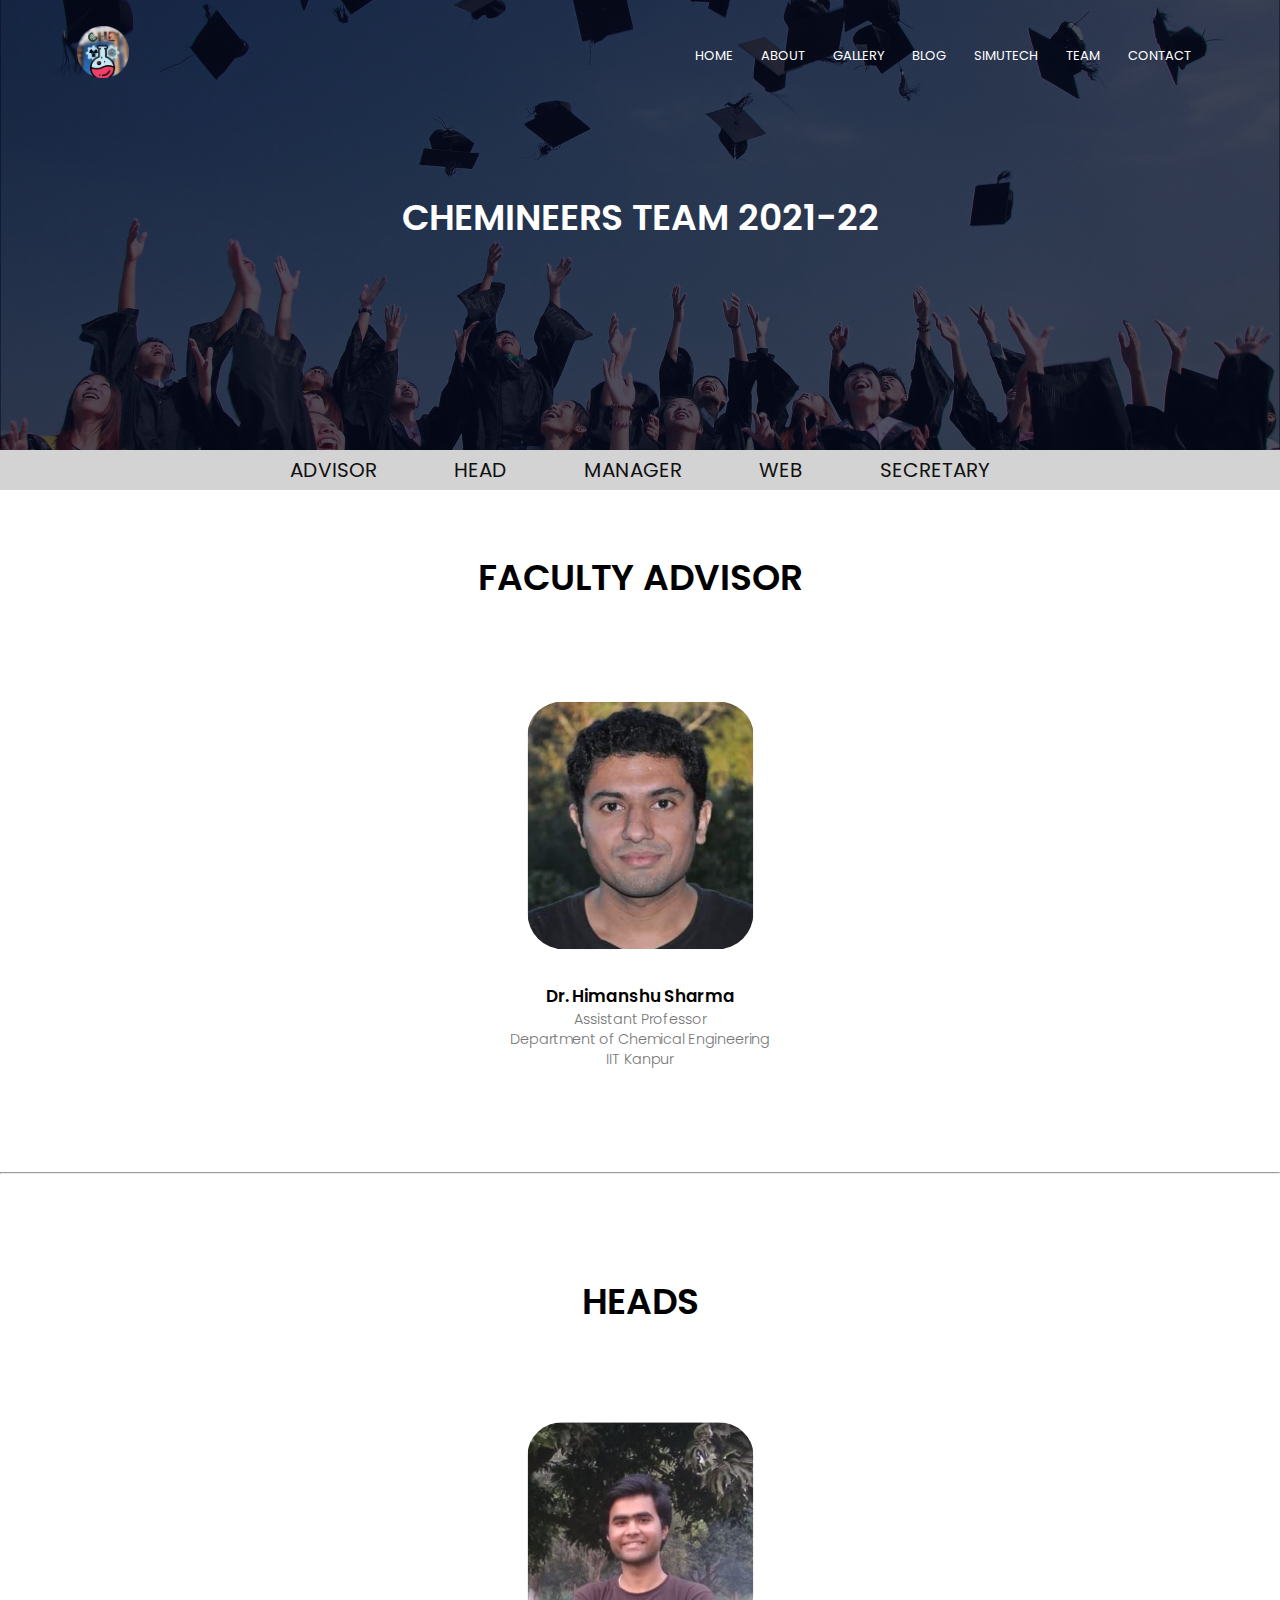
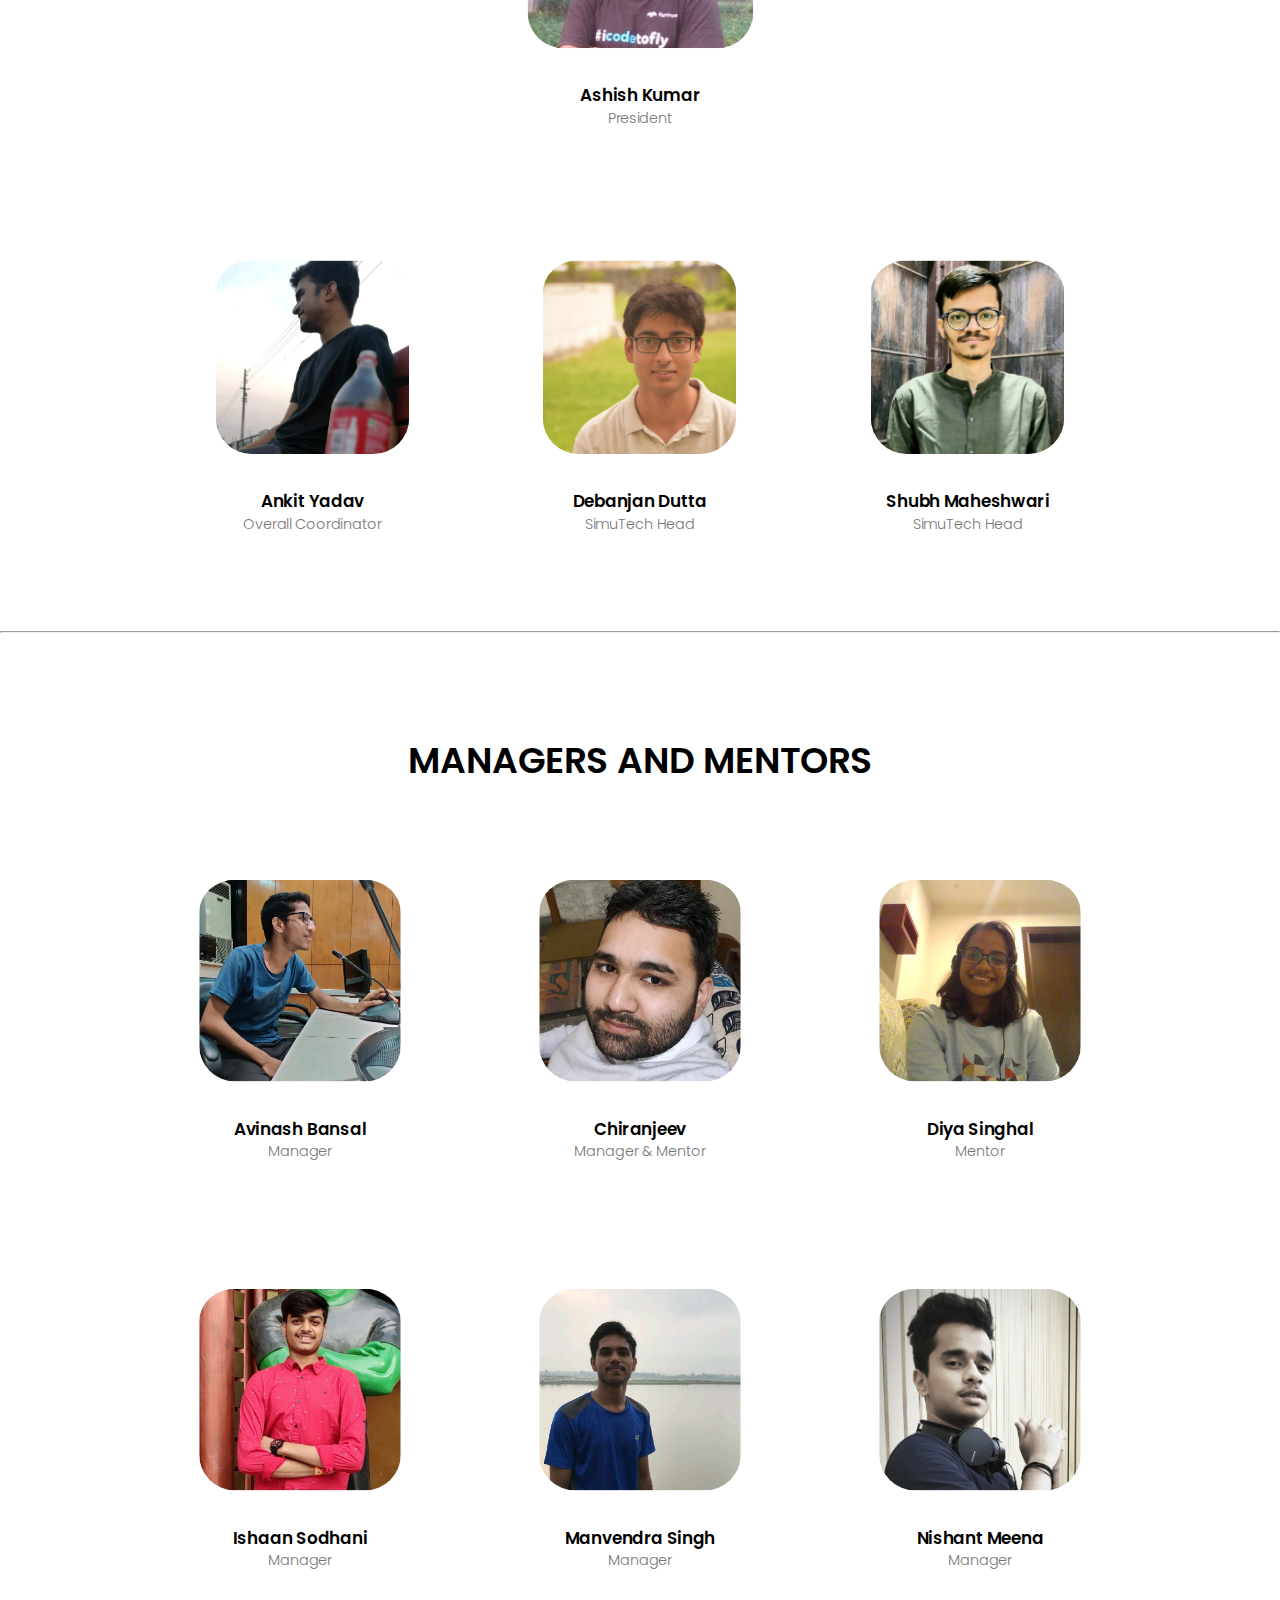
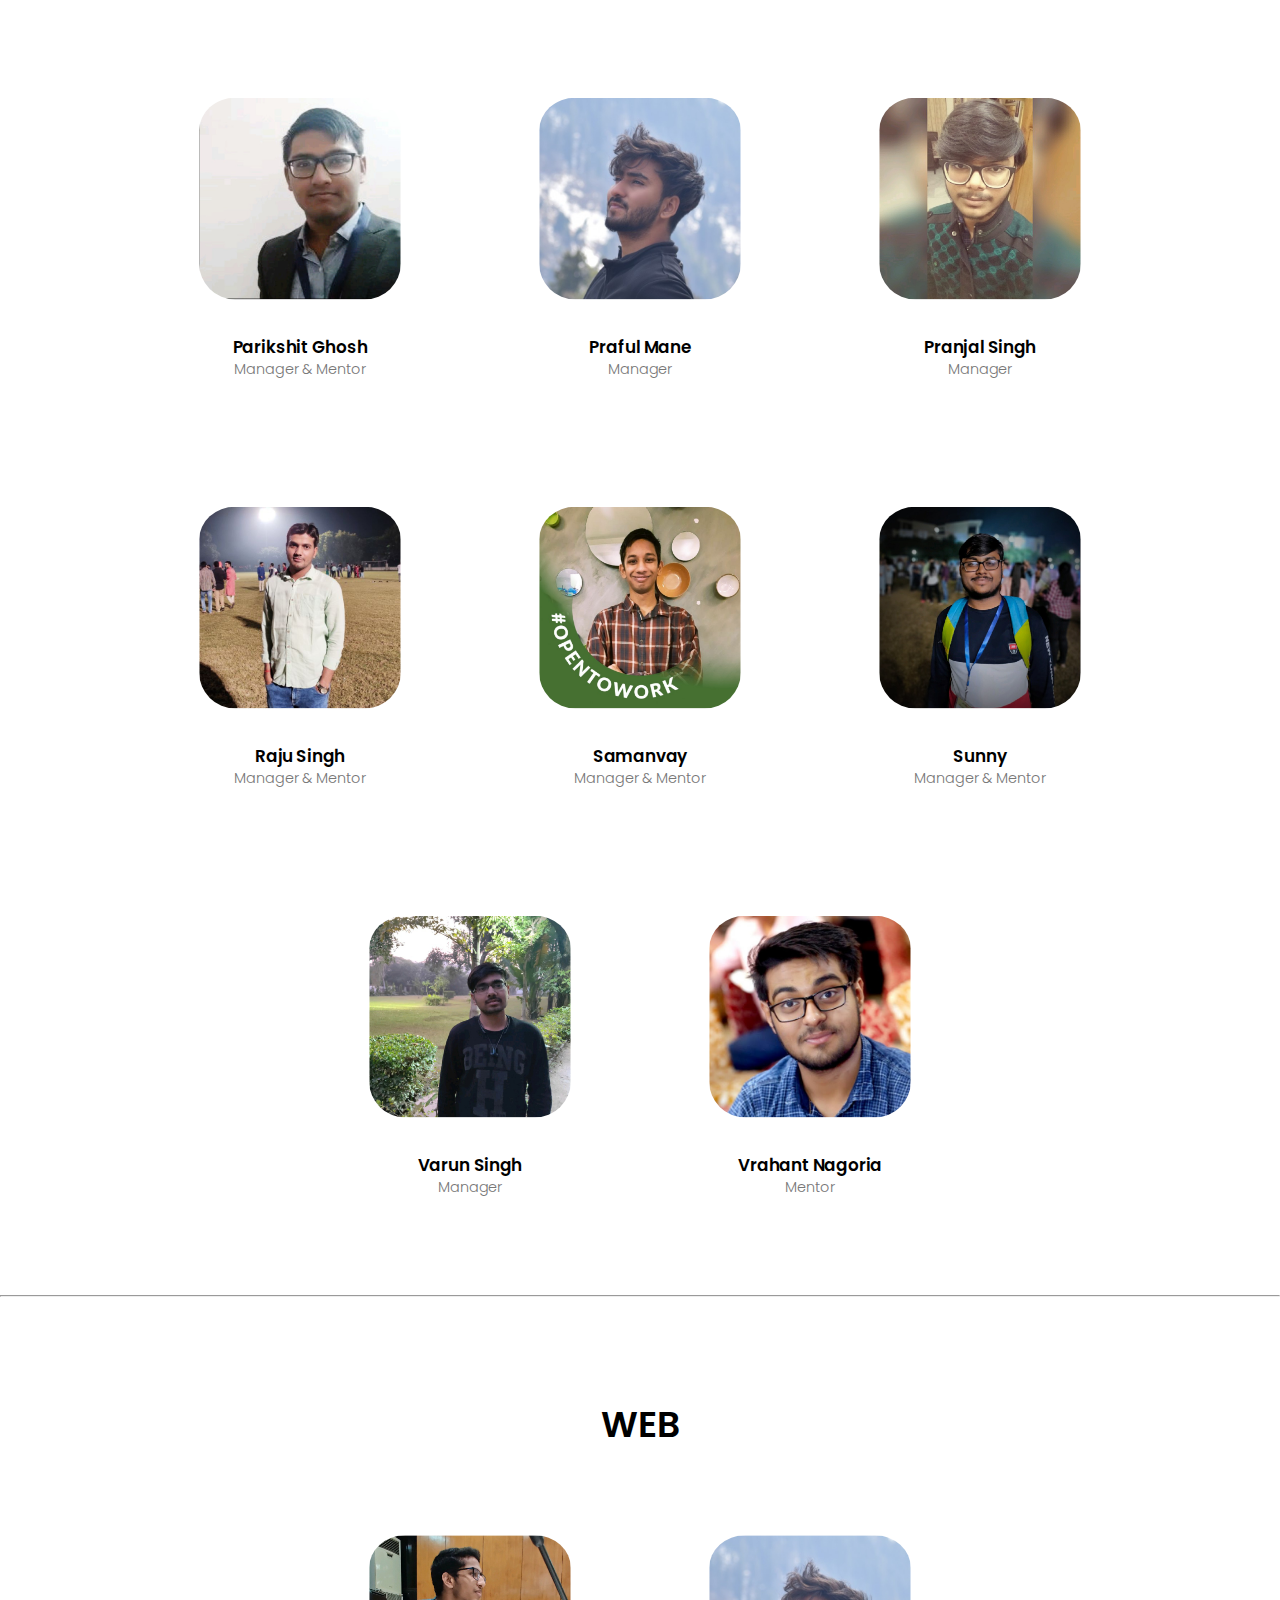
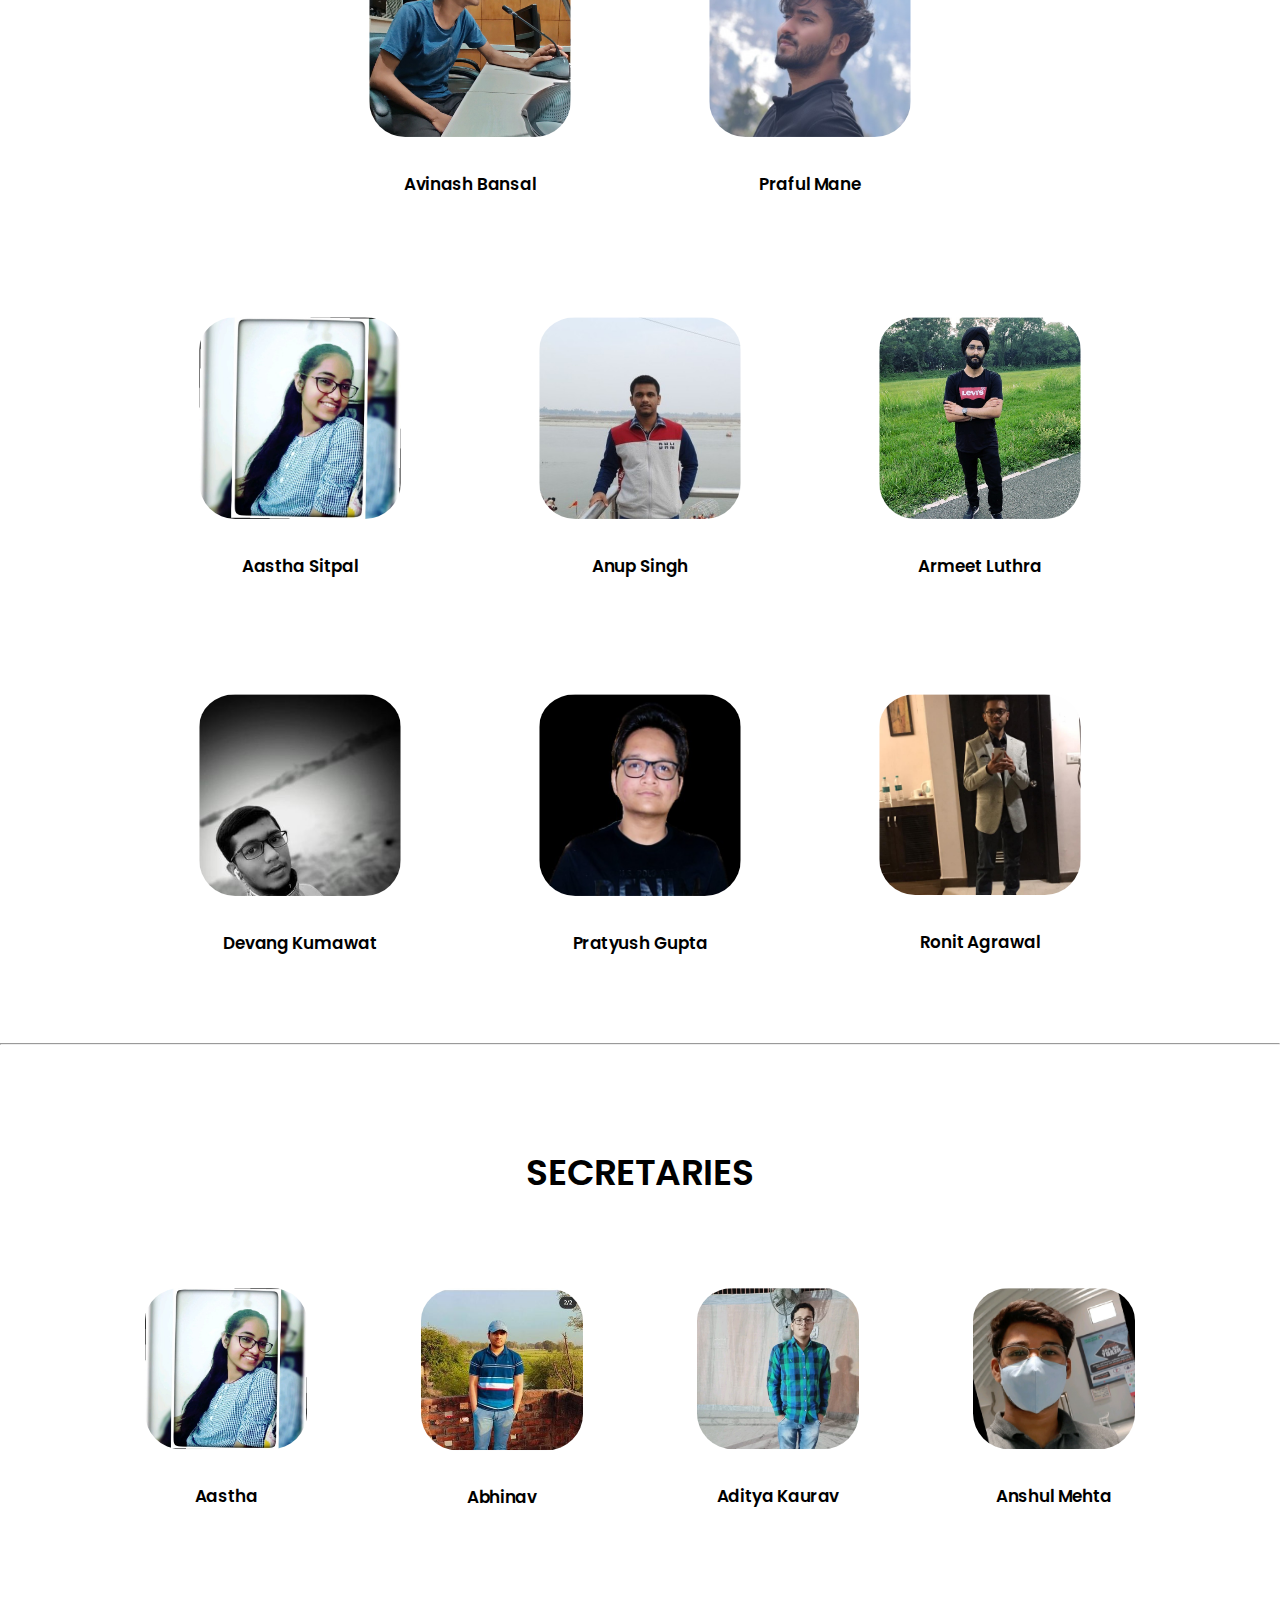
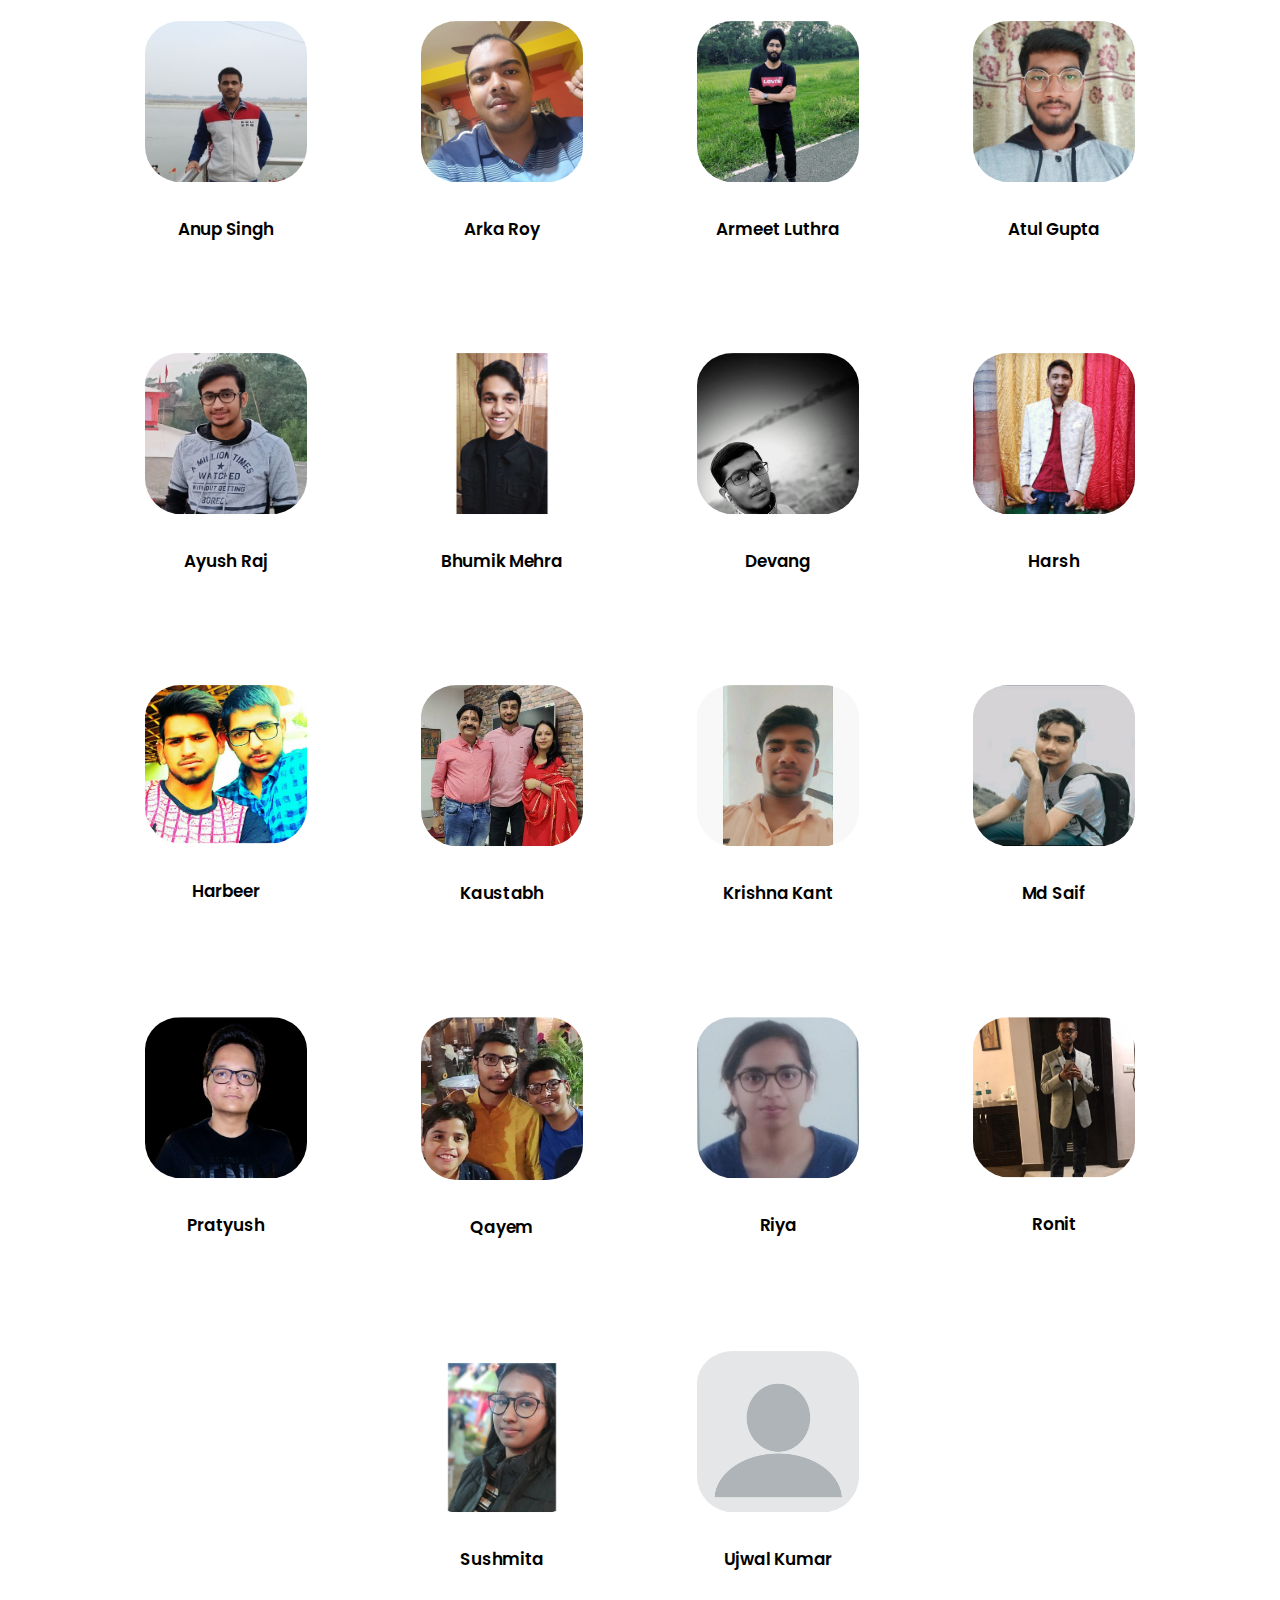
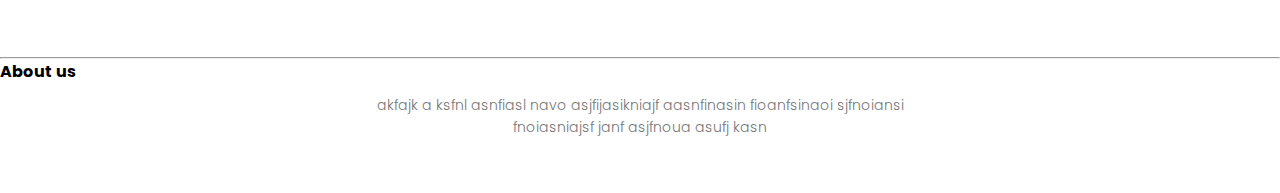
<file: index.html>
<!DOCTYPE html>
<html lang="en" dir="ltr">
  <head>
    <script src="https://ajax.googleapis.com/ajax/libs/jquery/3.5.1/jquery.min.js"></script>
    
    <meta
      name="viewport"
      content="with=device-width, initial-scale= 1.0"
      charset="utf-8"
    />
    <title>Chemineers Society IITK</title>


    <!-- style.csss -->
    <link rel="stylesheet" href="style.css" />

    <!-- google fonts -->

    <link rel="preconnect" href="https://fonts.googleapis.com" />
    <link rel="preconnect" href="https://fonts.gstatic.com" crossorigin />
    <link
      href="https://fonts.googleapis.com/css2?family=Poppins:wght@100;300;400;600;700&display=swap"
      rel="stylesheet"
    />

    <!-- font awesome -->

    <link
      rel="stylesheet"
      href="https://pro.fontawesome.com/releases/v5.10.0/css/all.css"
      integrity="sha384-AYmEC3Yw5cVb3ZcuHtOA93w35dYTsvhLPVnYs9eStHfGJvOvKxVfELGroGkvsg+p"
      crossorigin="anonymous"
    />

    <!-- <link rel="stylesheet" href="https://stackpath.bootstrapcdn.com/font-awesome/4.7.0/css/font-awesome.min.css">

<script defer src="https://use.fontawesome.com/releases/v5.0.7/js/all.js"></script> -->

    <style>
      @media (max-width: 600px) {
        .row {
          flex-direction: row;
        }
      }
      @media (max-width: 800px) {
        .heads .team-col{
          flex-basis:46vw;
        }
        .team-col{
          flex-basis:50vw;
        }
      }
      p{
        text-align: center;
      }
     
    
    </style>
  </head>

  <body class="effect">
    <!-- HEADER -->
    <section class="sub-header">
      <!-- navbar -->

      <nav>
        <a href="index.html"><img src="images/logo.png"></a>
        <div id="navLinks" class="nav-links">
          <i class="fas fa-times" onclick="hideMenu()"></i>
          <ul>
            <li><a href="index.html">HOME</a></li>
            <li><a href="about.html">ABOUT</a></li>
            <li><a href="gallery.html">GALLERY</a></li>
            <li><a href="blog.html">BLOG</a></li>
            <li><a href="simutech.html">SIMUTECH</a></li>
            <li><a href="team.html">TEAM</a></li>
            <li><a href="contact.html">CONTACT</a></li>
          </ul>
        </div>
        <i class="fas fa-bars" onclick="showMenu()"></i>
      </nav>

      <h1>CHEMINEERS TEAM 2021-22</h1>
      <p><div class="arm naram" >
        <a href="#faculty"> ADVISOR</a>
        <a href="#heads1"> HEAD</a>
        <a href="#managers1" >MANAGER</a>
        <a href="#web1">WEB</a>
        <a href="#secretaries1">SECRETARY</a>
      </div></p>
      <p><div class="arm garm" >
        <a href="#faculty"> ADVISOR</a>
        <a href="#heads1"> HEAD</a>
        <a href="#managers1">MANAGER</a>
        <a href="#web1">WEB</a>
        <a href="#secretaries1">SECRETARY</a>
      </div></p>
</section>
    <!--TEAM  -->
    <a class="sections" id="faculty"></a>
    <section class="team">
      <h1>FACULTY ADVISOR</h1>
      
      <div class="row">
        <div class="team-col">
          <img src="images/himanshu.jpg" />
          <div class="footert">
            <a href="https://www.iitk.ac.in/che/hsharma.htm" target="_blank" title="Home Page" ><i class="fas fa-home"></i></a>
            <a href="https://www.linkedin.com/in/himanshu99/"target="_blank" title="Linkedin"><i class="fab fa-linkedin"></i></a>
            <a href="mailto:sharmah@iitk.ac.in"target="_blank" title="Mail"><i class="fas fa-envelope"></i></a>
          </div>
          <h3>Dr. Himanshu Sharma</h3>
          <p>Assistant Professor<br>
            Department of Chemical Engineering<br>
            IIT Kanpur</p>
         
        </div></div></section>
        <hr/>

    <!-- HEADS -->
    <a class="sections" id="heads1"></a>
    <section class="team">
      <h1>HEADS</h1>
      
      <div class="row">
        <div class="team-col">
          <img src="images/ashish.jfif" />
          <div class="footert">
            <a href="https://www.facebook.com/profile.php?id=100027763149260" target="_blank" title="Facebook" ><i class="fab fa-facebook"></i></a>
            <a href="https://www.linkedin.com/in/ashishkumar108"target="_blank" title="Linkedin"><i class="fab fa-linkedin"></i></a>
            <a href="mailto:ashkumar@iitk.ac.in"target="_blank" title="Mail"><i class="fas fa-envelope"></i></a>
            <a href="https://api.whatsapp.com/send?phone=919112525779"target="_blank" title="Phone"><i class="fas fa-phone"></i></a>
          </div>
          <h3>Ashish Kumar</h3>
          <p>President</p>
        </div></div>
        <div class="row heads">
        <div class="team-col">
          <img src="images/ankit.jfif" />
          <div class="footert">
            <a href="https://www.facebook.com/profile.php?id=100003928481476" target="_blank" title="Facebook" ><i class="fab fa-facebook"></i></a>
            <a href="https://www.linkedin.com/in/ankit-yadav-6374b21a0"target="_blank" title="Linkedin"><i class="fab fa-linkedin"></i></a>
            <a href="mailto:yankit@iitk.ac.in"target="_blank" title="Mail"><i class="fas fa-envelope"></i></a>
            <a href="https://api.whatsapp.com/send?phone=919991730879"target="_blank" title="Phone" ><i class="fas fa-phone"></i></a>
          </div>
          <h3>Ankit Yadav</h3>
          <p>Overall Coordinator</p>
        </div>
        <div class="team-col">
          <img src="images/debanjan.jfif" />
          <div class="footert">
            <a href="https://www.facebook.com/debanjan.dutta2" target="_blank" title="Facebook" ><i class="fab fa-facebook"></i></a>
            <a href="https://www.linkedin.com/in/debanjan-dutta-32318619a"target="_blank" title="Linkedin"><i class="fab fa-linkedin"></i></a>
            <a href="mailto:deb20@iitk.ac.in"target="_blank" title="Mail"><i class="fas fa-envelope"></i></a>
            <a href="https://api.whatsapp.com/send?phone=918981243540"target="_blank" title="Phone"><i class="fas fa-phone"></i></a>
          </div>
          <h3>Debanjan Dutta</h3>
          <p>SimuTech Head</p>
        </div>
        
        <div class="team-col">
          <img src="images/shubh.jfif" />
          <div class="footert">
            <a href="https://www.facebook.com/silentkillershubh" target="_blank" title="Facebook" ><i class="fab fa-facebook"></i></a>
            <a href="https://www.linkedin.com/in/shubh-maheshwari-1812aa195"target="_blank" title="Linkedin"><i class="fab fa-linkedin"></i></a>
            <a href="shubhmah@iitk.ac.in"target="_blank" title="Mail"><i class="fas fa-envelope"></i></a>
            <a href="https://api.whatsapp.com/send?phone=917905218059"target="_blank" title="Phone"><i class="fas fa-phone"></i></a>
            
            
          </div>
          <h3>Shubh Maheshwari</h3>
          <p>SimuTech Head</p>
        </div>
      </div>
    </section>
    
    <hr />
    
    <!-- MANAGERS AND MENTORS -->
    <a class="sections" id="managers1"></a>
    <section class="team">
      <h1>MANAGERS AND MENTORS</h1>
      
      <div class="row manager">
        <div class="team-col">
          <img src="images/avinash.jfif" />
          <div class="footert">
            <a href="https://www.facebook.com/bansalavinash12345" target="_blank" title="Facebook" ><i class="fab fa-facebook"></i></a>
            <a href="https://www.linkedin.com/in/avinash-bansal-bb5648190"target="_blank" title="Linkedin"><i class="fab fa-linkedin"></i></a>
            <a href="mailto:avinashb@iitk.ac.in"target="_blank" title="Mail"><i class="fas fa-envelope"></i></a>
            <a href="https://api.whatsapp.com/send?phone=916378713746"target="_blank" title="Phone"><i class="fas fa-phone"></i></a>
            
          </div>
          <h3>Avinash Bansal</h3>
          <p>Manager</p>
        </div>
        <div class="team-col">
          <img src="images/chiranjeev.jfif" alt="photo" />
          <div class="footert">
            <a href="" target="_blank" title="Facebook" ><i class="fab fa-facebook"></i></a>
            <a href="https://www.linkedin.com/in/chiranjeev-kaushik-8a601b114/"target="_blank" title="Linkedin"><i class="fab fa-linkedin"></i></a>
            <a href="mailto:chiranjeev20@iitk.ac.in"target="_blank" title="Mail"><i class="fas fa-envelope"></i></a>
            <a href="https://api.whatsapp.com/send?phone=919911374125"target="_blank" title="Phone"><i class="fas fa-phone"></i></a>
           </div>
          <h3>Chiranjeev</h3>
          <p>Manager & Mentor</p>
        </div>
        <div class="team-col">
          <img src="images/diya.jfif" />
          <div class="footert">
            <a href="" target="_blank" title="Facebook" ><i class="fab fa-facebook"></i></a>
            <a href="https://www.facebook.com/diya.singhal.79"target="_blank" title="Linkedin"><i class="fab fa-linkedin"></i></a>
            <a href="mailto:diyans@iitk.ac.in"target="_blank" title="Mail"><i class="fas fa-envelope"></i></a>
            <a href="https://api.whatsapp.com/send?phone=919899671645"target="_blank" title="Phone"><i class="fas fa-phone"></i></a>
            
          </div>
          <h3>Diya Singhal</h3>
          <p>Mentor</p>
        </div>
        <div class="team-col">
          <img src="images/ishaan.jfif" />
          <div class="footert">
            <a href="https://www.facebook.com/ishaan.sodhani" target="_blank" title="Facebook" ><i class="fab fa-facebook"></i></a>
            <a href="https://www.linkedin.com/in/ishaansodhani23"target="_blank" title="Linkedin"><i class="fab fa-linkedin"></i></a>
            <a href="mailto:ishaans@iitk.ac.in"target="_blank" title="Mail"><i class="fas fa-envelope"></i></a>
            <a href="https://api.whatsapp.com/send?phone=919116119102"target="_blank" title="Phone"><i class="fas fa-phone"></i></a>
         
            </div>
          <h3>Ishaan Sodhani</h3>
          <p>Manager</p>
        </div>
        <div class="team-col">
          <img src="images/manvender.jfif" />
          <div class="footert">

            <a href="https://www.facebook.com/profile.php?id=100009523845335" target="_blank" title="Facebook" ><i class="fab fa-facebook"></i></a>
            <a href="https://www.linkedin.com/in/manvendra-s"target="_blank" title="Linkedin"><i class="fab fa-linkedin"></i></a>
            <a href="mailto:manavs@iitk.ac.in"target="_blank" title="Mail"><i class="fas fa-envelope"></i></a>
            <a href="https://api.whatsapp.com/send?phone=918840142936"target="_blank" title="Phone"><i class="fas fa-phone"></i></a>
         

           </div>
          <h3>Manvendra Singh</h3>
          <p>Manager</p>
        </div>

        <div class="team-col">
          <img src="images/nishant.jpg" />
          <div class="footert">
            <a href="https://www.facebook.com/nishant.meena.1481169" target="_blank" title="Facebook" ><i class="fab fa-facebook"></i></a>
            <a href=""target="_blank" title="Linkedin"><i class="fab fa-linkedin"></i></a>
            <a href="mailto:manavs@iitk.ac.in"target="_blank" title="Mail"><i class="fas fa-envelope"></i></a>
            <a href="https://api.whatsapp.com/send?phone=918824520994"target="_blank" title="Phone"><i class="fas fa-phone"></i></a>
          </div>
          <h3>Nishant Meena</h3>
          <p>Manager</p>
        </div>
        <div class="team-col">
          <img src="images/parikshit.jfif" />
          <div class="footert">
            <a href="https://www.facebook.com/parikshit.ghosh.3998" target="_blank" title="Facebook" ><i class="fab fa-facebook"></i></a>
            <a href="https://www.linkedin.com/in/parikshit-ghosh-581404195"target="_blank" title="Linkedin"><i class="fab fa-linkedin"></i></a>
            <a href="mailto:paghosh@iitk.ac.in"target="_blank" title="Mail"><i class="fas fa-envelope"></i></a>
            <a href="https://api.whatsapp.com/send?phone=918487982772"target="_blank" title="Phone"><i class="fas fa-phone"></i></a>
          </div>
          <h3>Parikshit Ghosh</h3>
          <p>Manager & Mentor</p>
        </div>
        <div class="team-col">
          <img src="images/praful.jfif" />
          <div class="footert">
            <a href="https://www.facebook.com/profile.php?id=100008372177304" target="_blank" title="Facebook" ><i class="fab fa-facebook"></i></a>
            <a href="https://www.linkedin.com/in/prafulsm22"target="_blank" title="Linkedin"><i class="fab fa-linkedin"></i></a>
            <a href="mailto:prafulsm@iitk.ac.in"target="_blank" title="Mail"><i class="fas fa-envelope"></i></a>
            <a href="https://api.whatsapp.com/send?phone=918529706980"target="_blank" title="Phone"><i class="fas fa-phone"></i></a>
          </div>
          <h3>Praful Mane</h3>
          <p>Manager</p>
        </div>
        <div class="team-col">
          <img src="images/pranjal.jfif" />
          <div class="footert">
            <a href="https://www.facebook.com/profile.php?id=100008372177304" target="_blank" title="Facebook" ><i class="fab fa-facebook"></i></a>
            <a href="https://www.linkedin.com/in/pranjal-singh-26539b195"target="_blank" title="Linkedin"><i class="fab fa-linkedin"></i></a>
            <a href="mailto:pranjala@iitk.ac.in"target="_blank" title="Mail"><i class="fas fa-envelope"></i></a>
            <a href="https://api.whatsapp.com/send?phone=918290688359"target="_blank" title="Phone"><i class="fas fa-phone"></i></a>
          </div>
          <h3>Pranjal Singh</h3>
          <p>Manager</p>
        </div>
        <div class="team-col">
          <img src="images/raju.jfif" />
          <div class="footert">
            <a href="https://www.facebook.com/profile.php?id=100005577421148" target="_blank" title="Facebook" ><i class="fab fa-facebook"></i></a>
            <a href="https://www.linkedin.com/in/raju-singh-7a95801a7"target="_blank" title="Linkedin"><i class="fab fa-linkedin"></i></a>
            <a href="mailto:rajusing@iitk.ac.in"target="_blank" title="Mail"><i class="fas fa-envelope"></i></a>
            <a href="https://api.whatsapp.com/send?phone=917050450424"target="_blank" title="Phone"><i class="fas fa-phone"></i></a>
          </div>
          <h3>Raju Singh</h3>
          <p>Manager & Mentor</p>
        </div>
        <div class="team-col">
          <img src="images/samanvay.jfif" />
          <div class="footert">
            <a href="https://www.facebook.com/samanvay.lakhotia.1" target="_blank" title="Facebook" ><i class="fab fa-facebook"></i></a>
            <a href="https://www.linkedin.com/in/samanvay-lakhotia"target="_blank" title="Linkedin"><i class="fab fa-linkedin"></i></a>
            <a href="mailto:samanvay@iitk.ac.in"target="_blank" title="Mail"><i class="fas fa-envelope"></i></a>
            <a href="https://api.whatsapp.com/send?phone=917984671442"target="_blank" title="Phone"><i class="fas fa-phone"></i></a>
          </div>
          <h3>Samanvay</h3>
          <p>Manager & Mentor</p>
        </div>
        <div class="team-col">
          <img src="images/sunny.jfif" />
          <div class="footert">
            <a href="https://www.facebook.com/sunnykumar.bhagat.334" target="_blank" title="Facebook" ><i class="fab fa-facebook"></i></a>
            <a href="https://www.linkedin.com/in/sunny-k-bhagat-1263a61ab"target="_blank" title="Linkedin"><i class="fab fa-linkedin"></i></a>
            <a href="mailto:sunny@iitk.ac.in"target="_blank" title="Mail"><i class="fas fa-envelope"></i></a>
            <a href="https://api.whatsapp.com/send?phone=919065506124"target="_blank" title="Phone"><i class="fas fa-phone"></i></a>
           </div>
          <h3>Sunny</h3>
          <p>Manager & Mentor</p>
        </div>
        <div class="team-col">
          <img src="images/varun.jfif" />
          <div class="footert">
            <a href="https://www.facebook.com/profile.php?id=100024837035852" target="_blank" title="Facebook" ><i class="fab fa-facebook"></i></a>
            <a href="https://www.linkedin.com/in/varun-singh-77a4061b1"target="_blank" title="Linkedin"><i class="fab fa-linkedin"></i></a>
            <a href="mailto:varunsng@iitk.ac.in"target="_blank" title="Mail"><i class="fas fa-envelope"></i></a>
            <a href="https://api.whatsapp.com/send?phone=917906638452"target="_blank" title="Phone"><i class="fas fa-phone"></i></a>
          </div>
          <h3>Varun Singh</h3>
          <p>Manager</p>
        </div>
        <div class="team-col">
          <img src="images/vrahant.jfif" />
          <div class="footert">
            <a href="" target="_blank" title="Facebook" ><i class="fab fa-facebook"></i></a>
            <a href="https://www.linkedin.com/in/vrahant2405/"target="_blank" title="Linkedin"><i class="fab fa-linkedin"></i></a>
            <a href="mailto:vrahant@iitk.ac.in"target="_blank" title="Mail"><i class="fas fa-envelope"></i></a>
            <a href="https://api.whatsapp.com/send?phone=91"target="_blank" title="Phone"><i class="fas fa-phone"></i></a>
            </div>
          <h3>Vrahant Nagoria</h3>
          <p>Mentor</p>
        </div>


      </div>
      
    </section>
    
    <hr />
    <a id="web1" class="sections"></a>
    <!-- Web team -->
    
    <section class="team">
      <h1>WEB</h1><br><br>

      <div class="row web">
        <div class="team-col">
          <img src="images/avinash.jfif" />
          <div class="footert">
            <a href="https://www.facebook.com/bansalavinash12345" target="_blank" title="Facebook" ><i class="fab fa-facebook"></i></a>
            <a href="https://www.linkedin.com/in/avinash-bansal-bb5648190"target="_blank" title="Linkedin"><i class="fab fa-linkedin"></i></a>
            <a href="mailto:avinashb@iitk.ac.in"target="_blank" title="Mail"><i class="fas fa-envelope"></i></a>
            <a href="https://api.whatsapp.com/send?phone=916378713746"target="_blank" title="Phone"><i class="fas fa-phone"></i></a>
           </div>
          <h3>Avinash Bansal</h3>
        </div>
        <div class="team-col">
          <img src="images/praful.jfif" />
          <div class="footert">
            <a href="https://www.facebook.com/profile.php?id=100008372177304" target="_blank" title="Facebook" ><i class="fab fa-facebook"></i></a>
            <a href="https://www.linkedin.com/in/prafulsm22"target="_blank" title="Linkedin"><i class="fab fa-linkedin"></i></a>
            <a href="mailto:prafulsm@iitk.ac.in"target="_blank" title="Mail"><i class="fas fa-envelope"></i></a>
            <a href="https://api.whatsapp.com/send?phone=918529706980"target="_blank" title="Phone"><i class="fas fa-phone"></i></a>
                  </div>
          <h3>Praful Mane</h3>
        </div>
      </div>
      <div class="row web">
      <div class="team-col">
        <img src="images/aastha.jfif" />
        <div class="footert">
          <a href="https://www.facebook.com/aastha.sitpal.5" target="_blank" alt=facebook""><i class="fab fa-facebook"></i></a>
          <a href="https://www.linkedin.com/in/aastha-sitpal-458440203/" target="_blank" title="Linkedin"><i class="fab fa-linkedin"></i></a>
          <a href="mailto:aasthas20@iitk.ac.in"target="_blank" title="Mail"><i class="fas fa-envelope"></i></a>
          <a href="https://api.whatsapp.com/send?phone=916264720433"target="_blank" title="Phone"><i class="fas fa-phone"></i></a>
           </div>
        <h3>Aastha Sitpal</h3>
      </div>
      
      <div class="team-col">
        <img src="images/anup.jfif" />
        <div class="footert">
          <a href="https://www.facebook.com/profile.php?id=100014763227889" target="_blank" title="Facebook" ><i class="fab fa-facebook"></i></a>
            <a href="https://www.linkedin.com/in/anupsingh16/"target="_blank" title="Linkedin"><i class="fab fa-linkedin"></i></a>
            <a href="mailto:anupsingh20@iitk.ac.in"target="_blank" title="Mail"><i class="fas fa-envelope"></i></a>
            <a href="https://api.whatsapp.com/send?phone=917839615207"target="_blank" title="Phone"><i class="fas fa-phone"></i></a>
           </div>
        <h3>Anup Singh</h3>
      </div>
      
      
        <div class="team-col">
          <img src="images/armeet.jfif" />
          <div class="footert">
            <a href="https://www.facebook.com/armeet.luthra" target="_blank" title="Facebook" ><i class="fab fa-facebook"></i></a>
            <a href="https://www.linkedin.com/in/armeet-luthra/"target="_blank" title="Linkedin"><i class="fab fa-linkedin"></i></a>
            <a href="mailto:armeet20@iitk.ac.in"target="_blank" title="Mail"><i class="fas fa-envelope"></i></a>
            <a href="https://api.whatsapp.com/send?phone=917895425098"target="_blank" title="Phone"><i class="fas fa-phone"></i></a>
          </div>
          <h3>Armeet Luthra</h3>
        </div>
        
        <div class="team-col">
          <img src="images/devang.jpg" />
          <div class="footert">
            <a href="https://www.facebook.com/devang.kumawat.908" target="_blank" title="Facebook" ><i class="fab fa-facebook"></i></a>
            <a href="https://www.linkedin.com/in/devang-kumawat-268b76207/"target="_blank" title="Linkedin"><i class="fab fa-linkedin"></i></a>
            <a href="mailto:devangk20@iitk.ac.in"target="_blank" title="Mail"><i class="fas fa-envelope"></i></a>
            <a href="https://api.whatsapp.com/send?phone=918696495606"target="_blank" title="Phone"><i class="fas fa-phone"></i></a>
         </div>
          <h3>Devang Kumawat</h3>
        </div>
        <div class="team-col">
          <img src="images/pratyush.jfif" />
          <div class="footert">
            <a href="https://www.facebook.com/pratyush.gupta.1272" target="_blank" title="Facebook" ><i class="fab fa-facebook"></i></a>
            <a href="https://www.linkedin.com/in/pratyush-gupta-918582212/"target="_blank" title="Linkedin"><i class="fab fa-linkedin"></i></a>
            <a href="mailto:pratyushg20@iitk.ac.in"target="_blank" title="Mail"><i class="fas fa-envelope"></i></a>
            <a href="https://api.whatsapp.com/send?phone=918279849065"target="_blank" title="Phone"><i class="fas fa-phone"></i></a>
          
               </div>
          <h3>Pratyush Gupta</h3>
        </div>
        <div class="team-col">
          <img src="images/ronit.jpg" />
          <div class="footert">
            <a href="https://www.facebook.com/ronit.agarwal.31945" target="_blank" title="Facebook" ><i class="fab fa-facebook"></i></a>
            <a href="https://www.linkedin.com/in/ronit-agarwal-127209215/"target="_blank" title="Linkedin"><i class="fab fa-linkedin"></i></a>
            <a href="mailto:ronitag20@iitk.ac.in"target="_blank" title="Mail"><i class="fas fa-envelope"></i></a>
            <a href="https://api.whatsapp.com/send?phone=919027127928"target="_blank" title="Phone"><i class="fas fa-phone"></i></a>
            </div>
          <h3>Ronit Agrawal</h3>
           </div>
      </div>
    </section>

    <hr />

    <!-- Secretaries -->
    <a id="secretaries1" class="sections"></a>
    <section class="team">
      <h1>SECRETARIES</h1>

      <div class="row secretary">
        <div class="team-col">
          <img src="images/aastha.jfif" />
          <div class="footert">
            <a href="https://www.facebook.com/aastha.sitpal.5" target="_blank" alt=facebook""><i class="fab fa-facebook"></i></a>
            <a href="https://www.linkedin.com/in/aastha-sitpal-458440203/" target="_blank" title="Linkedin"><i class="fab fa-linkedin"></i></a>
            <a href="mailto:aasthas20@iitk.ac.in"target="_blank" title="Mail"><i class="fas fa-envelope"></i></a>
            <a href="https://api.whatsapp.com/send?phone=916264720433"target="_blank" title="Phone"><i class="fas fa-phone"></i></a>
          </div>
          <h3>Aastha</h3>
        </div>
        <div class="team-col">
          <img src="images/abhinav.jpg" />
          <div class="footert">
            <a href="https://www.facebook.com/profile.php?id=100057066639664" target="_blank" title="Facebook" ><i class="fab fa-facebook"></i></a>
            <a href=""target="_blank" title="Linkedin"><i class="fab fa-linkedin"></i></a>
            <a href="mailto:abhikumar20@iitk.ac.in"target="_blank" title="Mail"><i class="fas fa-envelope"></i></a>
            <a href="https://api.whatsapp.com/send?phone=917300956075"target="_blank" title="Phone"><i class="fas fa-phone"></i></a>
          </div>
          <h3>Abhinav</h3>
        </div>
        <div class="team-col">
          <img src="images/aditya.jfif" />
          <div class="footert">
            <a href="https://www.facebook.com/aditya.kaurav.397" target="_blank" title="Facebook" ><i class="fab fa-facebook"></i></a>
            <a href="https://www.linkedin.com/in/aditya-kaurav-41857120b/"target="_blank" title="Linkedin"><i class="fab fa-linkedin"></i></a>
            <a href="mailto:adityask20@iitk.ac.in"target="_blank" title="Mail"><i class="fas fa-envelope"></i></a>
            <a href="https://api.whatsapp.com/send?phone=917772957466"target="_blank" title="Phone"><i class="fas fa-phone"></i></a>
           </div>
          <h3>Aditya Kaurav</h3>
        </div>

        <div class="team-col">
          <img src="images/anshul.jfif" />
          <div class="footert">
            <a href="https://www.facebook.com/anshul.mehta.9216778" target="_blank" title="Facebook" ><i class="fab fa-facebook"></i></a>
            <a href="https://www.linkedin.com/in/anshul-mehta-94775a213/"target="_blank" title="Linkedin"><i class="fab fa-linkedin"></i></a>
            <a href="mailto:anshulm20@iitk.ac.in"target="_blank" title="Mail"><i class="fas fa-envelope"></i></a>
            <a href="https://api.whatsapp.com/send?phone=919460792759"target="_blank" title="Phone"><i class="fas fa-phone"></i></a>
            </div>
           <h3>Anshul Mehta</h3>
        </div>
        <div class="team-col">
          <img src="images/anup.jfif" />
          <div class="footert">
            <a href="https://www.facebook.com/profile.php?id=100014763227889" target="_blank" title="Facebook" ><i class="fab fa-facebook"></i></a>
            <a href="https://www.linkedin.com/in/anupsingh16/"target="_blank" title="Linkedin"><i class="fab fa-linkedin"></i></a>
            <a href="mailto:anupsingh20@iitk.ac.in"target="_blank" title="Mail"><i class="fas fa-envelope"></i></a>
            <a href="https://api.whatsapp.com/send?phone=917839615207"target="_blank" title="Phone"><i class="fas fa-phone"></i></a>
            </div>
          <h3>Anup Singh</h3>
        </div>
        <div class="team-col">
          <img src="images/arka.jpg" />
          <div class="footert">
            <a href="https://www.facebook.com/arka.roy.73700" target="_blank" title="Facebook" ><i class="fab fa-facebook"></i></a>
            <a href="https://www.linkedin.com/in/arka-roy-b5b983203/"target="_blank" title="Linkedin"><i class="fab fa-linkedin"></i></a>
            <a href="mailto:arka20@iitk.ac.in"target="_blank" title="Mail"><i class="fas fa-envelope"></i></a>
            <a href="https://api.whatsapp.com/send?phone=918420253195"target="_blank" title="Phone"><i class="fas fa-phone"></i></a>
          </div>
          <h3>Arka Roy</h3>
        </div>
        <div class="team-col">
          <img src="images/armeet.jfif" />
          <div class="footert">
            <a href="https://www.facebook.com/armeet.luthra" target="_blank" title="Facebook" ><i class="fab fa-facebook"></i></a>
            <a href="https://www.linkedin.com/in/armeet-luthra/"target="_blank" title="Linkedin"><i class="fab fa-linkedin"></i></a>
            <a href="mailto:armeet20@iitk.ac.in"target="_blank" title="Mail"><i class="fas fa-envelope"></i></a>
            <a href="https://api.whatsapp.com/send?phone=917895425098"target="_blank" title="Phone"><i class="fas fa-phone"></i></a>
           </div>
          <h3>Armeet Luthra</h3>
        </div>

        <div class="team-col">
          <img src="images/atul.jfif" />
          <div class="footert">
            <a href="https://www.facebook.com/profile.php?id=100015011610950" target="_blank" title="Facebook" ><i class="fab fa-facebook"></i></a>
            <a href="https://www.linkedin.com/in/atul-gupta-a8452a200/"target="_blank" title="Linkedin"><i class="fab fa-linkedin"></i></a>
            <a href="mailto:atulg20@iitk.ac.in"target="_blank" title="Mail"><i class="fas fa-envelope"></i></a>
            <a href="https://api.whatsapp.com/send?phone=919305112958"target="_blank" title="Phone"><i class="fas fa-phone"></i></a>
           </div>
          <h3>Atul Gupta</h3>
        </div>
        <div class="team-col">
          <img src="images/ayush.jfif" />
          <div class="footert">
            <a href="https://www.facebook.com/profile.php?id=100068757986659" target="_blank" title="Facebook" ><i class="fab fa-facebook"></i></a>
            <a href="https://www.linkedin.com/in/awesomeraaz/"target="_blank" title="Linkedin"><i class="fab fa-linkedin"></i></a>
            <a href="mailto:ayushraj20@iitk.ac.in"target="_blank" title="Mail"><i class="fas fa-envelope"></i></a>
            <a href="https://api.whatsapp.com/send?phone=917482916814"target="_blank" title="Phone"><i class="fas fa-phone"></i></a>
            </div>
          <h3>Ayush Raj</h3>
        </div>
        <div class="team-col">
          <img src="images/bhumik.jfif" />
          <div class="footert">
            <a href="facebook.com/profile.php?id=100008878694905" target="_blank" title="Facebook" ><i class="fab fa-facebook"></i></a>
            <a href="https://www.linkedin.com/in/bhumik-mehra-694760212/"target="_blank" title="Linkedin"><i class="fab fa-linkedin"></i></a>
            <a href="mailto:bhumikm20@iitk.ac.in"target="_blank" title="Mail"><i class="fas fa-envelope"></i></a>
            <a href="https://api.whatsapp.com/send?phone=919001352011"target="_blank" title="Phone"><i class="fas fa-phone"></i></a>
             </div>
          <h3>Bhumik Mehra</h3>
        </div>

        <div class="team-col">
          <img src="images/devang.jpg" />
          <div class="footert">
            <a href="https://www.facebook.com/devang.kumawat.908" target="_blank" title="Facebook" ><i class="fab fa-facebook"></i></a>
            <a href="https://www.linkedin.com/in/devang-kumawat-268b76207/"target="_blank" title="Linkedin"><i class="fab fa-linkedin"></i></a>
            <a href="mailto:devangk20@iitk.ac.in"target="_blank" title="Mail"><i class="fas fa-envelope"></i></a>
            <a href="https://api.whatsapp.com/send?phone=918696495606"target="_blank" title="Phone"></a><i class="fas fa-phone"></i></a>
          </div>
          <h3>Devang</h3>
        </div>
        <div class="team-col">
          <img src="images/harsh.jfif" />
          <div class="footert">
            <a href="https://www.facebook.com/profile.php?id=100009234664898" target="_blank" title="Facebook" ><i class="fab fa-facebook"></i></a>
            <a href="https://www.linkedin.com/in/harsh-sachan-60a48a196/"target="_blank" title="Linkedin"><i class="fab fa-linkedin"></i></a>
            <a href="mailto:harshs20@iitk.ac.in"target="_blank" title="Mail"><i class="fas fa-envelope"></i></a>
            <a href="https://api.whatsapp.com/send?phone=918318579270"target="_blank" title="Phone"><i class="fas fa-phone"></i></a>
              </div>
          <h3>Harsh</h3>
        </div>
        <div class="team-col">
          <img src="images/harbeer.jpg" />
          <div class="footert">
            <a href="https://www.facebook.com/harveer.gurjar.509" target="_blank" title="Facebook" ><i class="fab fa-facebook"></i></a>
            <a href="https://www.linkedin.com/in/harbeer-gurjar-2a8497215/"target="_blank" title="Linkedin"><i class="fab fa-linkedin"></i></a>
            <a href="mailto:harbeerg20@iitk.ac.in"target="_blank" title="Mail"><i class="fas fa-envelope"></i></a>
            <a href="https://api.whatsapp.com/send?phone=918827016740"target="_blank" title="Phone"><i class="fas fa-phone"></i></a>
           </div>
          <h3>Harbeer</h3>
        </div>
        <div class="team-col">
          <img src="images/kaustabh.jpg" />
          <div class="footert">
            <a href="https://www.facebook.com/kaustubh.agrawal09" target="_blank" title="Facebook" ><i class="fab fa-facebook"></i></a>
            <a href=""target="_blank" title="Linkedin"><i class="fab fa-linkedin"></i></a>
            <a href="mailto:kaustubhag20@iitk.ac.in"target="_blank" title="Mail"><i class="fas fa-envelope"></i></a>
            <a href="https://api.whatsapp.com/send?phone=919430008456"target="_blank" title="Phone"><i class="fas fa-phone"></i></a>
           </div>
          <h3>Kaustabh</h3>
        </div>

        <div class="team-col">
          <img src="images/krishna.jfif" />
          <div class="footert">
            <a href="https://www.facebook.com/profile.php?id=100011019608763" target="_blank" title="Facebook" ><i class="fab fa-facebook"></i></a>
            <a href="https://www.linkedin.com/in/krishna-kant-b1397a1bb/"target="_blank" title="Linkedin"><i class="fab fa-linkedin"></i></a>
            <a href="mailto:krishnak20@iitk.ac.in"target="_blank" title="Mail"><i class="fas fa-envelope"></i></a>
            <a href="https://api.whatsapp.com/send?phone=918090939163"target="_blank" title="Phone"><i class="fas fa-phone"></i></a>
           </div>
          <h3>Krishna Kant</h3>
        </div>
        <div class="team-col">
          <img src="images/md.jfif" />
          <div class="footert">
            <a href="https://www.facebook.com/profile.php?id=100014226487327" target="_blank" title="Facebook" ><i class="fab fa-facebook"></i></a>
            <a href="https://www.linkedin.com/in/md-saif-147a6b1ba/"target="_blank" title="Linkedin"><i class="fab fa-linkedin"></i></a>
            <a href="mailto:mmsaif20@iitk.ac.in"target="_blank" title="Mail"><i class="fas fa-envelope"></i></a>
            <a href="https://api.whatsapp.com/send?phone=917992423110"target="_blank" title="Phone"><i class="fas fa-phone"></i></a>
          </div>
          <h3>Md Saif</h3>
        </div>
        <div class="team-col">
          <img src="images/pratyush.jfif" />
          <div class="footert">
            <a href="https://www.facebook.com/pratyush.gupta.1272" target="_blank" title="Facebook" ><i class="fab fa-facebook"></i></a>
            <a href="https://www.linkedin.com/in/pratyush-gupta-918582212/"target="_blank" title="Linkedin"><i class="fab fa-linkedin"></i></a>
            <a href="mailto:pratyushg20@iitk.ac.in"target="_blank" title="Mail"><i class="fas fa-envelope"></i></a>
            <a href="https://api.whatsapp.com/send?phone=918279849065"target="_blank" title="Phone"><i class="fas fa-phone"></i></a>
                </div>
          <h3>Pratyush</h3>
        </div>
        <div class="team-col">
          <img src="images/qayem.jpg" />
          <div class="footert">
            <a href="https://www.facebook.com/qayem.mehdi" target="_blank" title="Facebook" ><i class="fab fa-facebook"></i></a>
            <a href=""target="_blank" title="Linkedin"><i class="fab fa-linkedin"></i></a>
            <a href="mailto:syedqm20@iitk.ac.in"target="_blank" title="Mail"><i class="fas fa-envelope"></i></a>
            <a href="https://api.whatsapp.com/send?phone=917060320472"target="_blank" title="Phone"><i class="fas fa-phone"></i></a>
           </div>
          <h3>Qayem</h3>
        </div>

        <div class="team-col">
          <img src="images/riya.jpg" />
          <div class="footert">
            <a href="https://www.facebook.com/profile.php?id=100057311151475" target="_blank" title="Facebook" ><i class="fab fa-facebook"></i></a>
            <a href="https://www.linkedin.com/in/riya-saini-05a4ab215/"target="_blank" title="Linkedin"><i class="fab fa-linkedin"></i></a>
            <a href="mailto:riyasaini20@iitk.ac.in"target="_blank" title="Mail"><i class="fas fa-envelope"></i></a>
            <a href="https://api.whatsapp.com/send?phone=917014196029"target="_blank" title="Phone"><i class="fas fa-phone"></i></a>
           </div>
          <h3>Riya</h3>
        </div>
        <div class="team-col">
          <img src="images/ronit.jpg" />
          <div class="footert">
            <a href="https://www.facebook.com/ronit.agarwal.31945" target="_blank" title="Facebook" ><i class="fab fa-facebook"></i></a>
            <a href="https://www.linkedin.com/in/ronit-agarwal-127209215/"target="_blank" title="Linkedin"><i class="fab fa-linkedin"></i></a>
            <a href="mailto:ronitag20@iitk.ac.in"target="_blank" title="Mail"><i class="fas fa-envelope"></i></a>
            <a href="https://api.whatsapp.com/send?phone=919027127928"target="_blank" title="Phone"><i class="fas fa-phone"></i></a>
          </div>
          <h3>Ronit</h3>
        </div>
       
      

        <div class="team-col">
          <img src="images/sushmita.jfif" />
          <div class="footert">
            <a href="https://www.facebook.com/profile.php?id=100057130011864" target="_blank" title="Facebook" ><i class="fab fa-facebook"></i></a>
            <a href="https://www.linkedin.com/in/sushmita-kumari-7a5a351ba/"target="_blank" title="Linkedin"><i class="fab fa-linkedin"></i></a>
            <a href="mailto:sushmitag20@iitk.ac.in"target="_blank" title="Mail"><i class="fas fa-envelope"></i></a>
            <a href="https://api.whatsapp.com/send?phone=918318471974"target="_blank" title="Phone"><i class="fas fa-phone"></i></a>
            </div>
          <h3>Sushmita</h3>
        </div>
        <div class="team-col">
          <img src="images/ujwal.png" alt="photo" />
          <div class="footert">
            <a href="https://www.facebook.com/ujwal.kumar.3914207" target="_blank" title="Facebook" ><i class="fab fa-facebook"></i></a>
            <a href="https://www.linkedin.com/in/ujwal-kumar-0658b6214/"target="_blank" title="Linkedin"><i class="fab fa-linkedin"></i></a>
            <a href="mailto:ujwalk20@iitk.ac.in"target="_blank" title="Mail"><i class="fas fa-envelope"></i></a>
            <a href="https://api.whatsapp.com/send?phone=919142615419"target="_blank" title="Phone"><i class="fas fa-phone"></i></a>
             </div>
          <h3>Ujwal Kumar</h3>
        </div>
      </div>
    </section>

    <hr />

    <!-- FOOTER -->

    <section class="footer">
      <h4>About us</h4>
      <p>
        akfajk a ksfnl asnfiasl navo asjfijasikniajf aasnfinasin fioanfsinaoi
        sjfnoiansi <br />
        fnoiasniajsf janf asjfnoua asufj kasn
      </p>

      <div class="icons">
        <a href="" target="_blank" title="Facebook"><i class="fab fa-facebook"></i></a>
        <a href=""target="_blank" title="Linkedin"><i class="fab fa-linkedin"></i></a>
        <a href=""target="_blank" title="Instagram"><i class="fab fa-instagram"></i></a>
        <a href="mailto:"target="_blank" title="Mail"><i class="fas fa-envelope"></i></a>
      </div>
      <p></p>
    </section>

    <!-- JAVASCRIPT -->

    <script src="index.js"></script>
  </body>
</html>
</file>
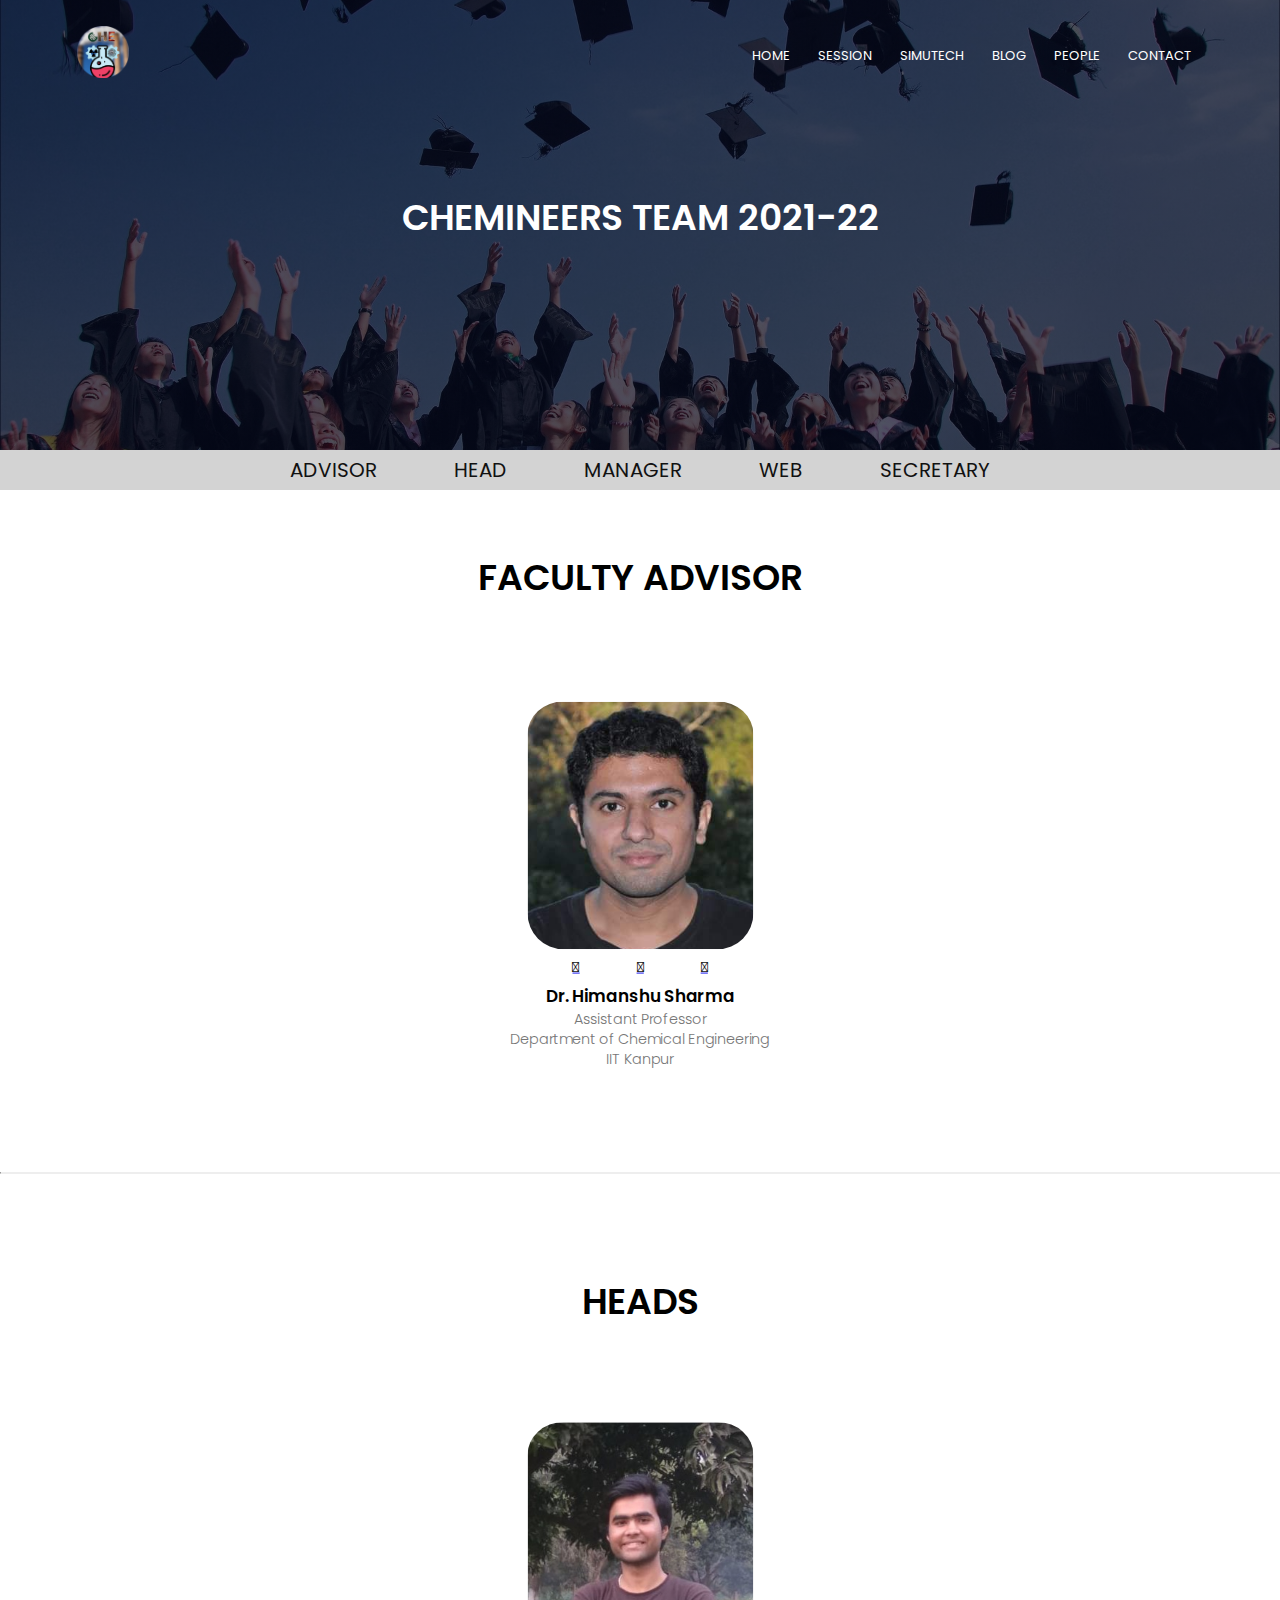
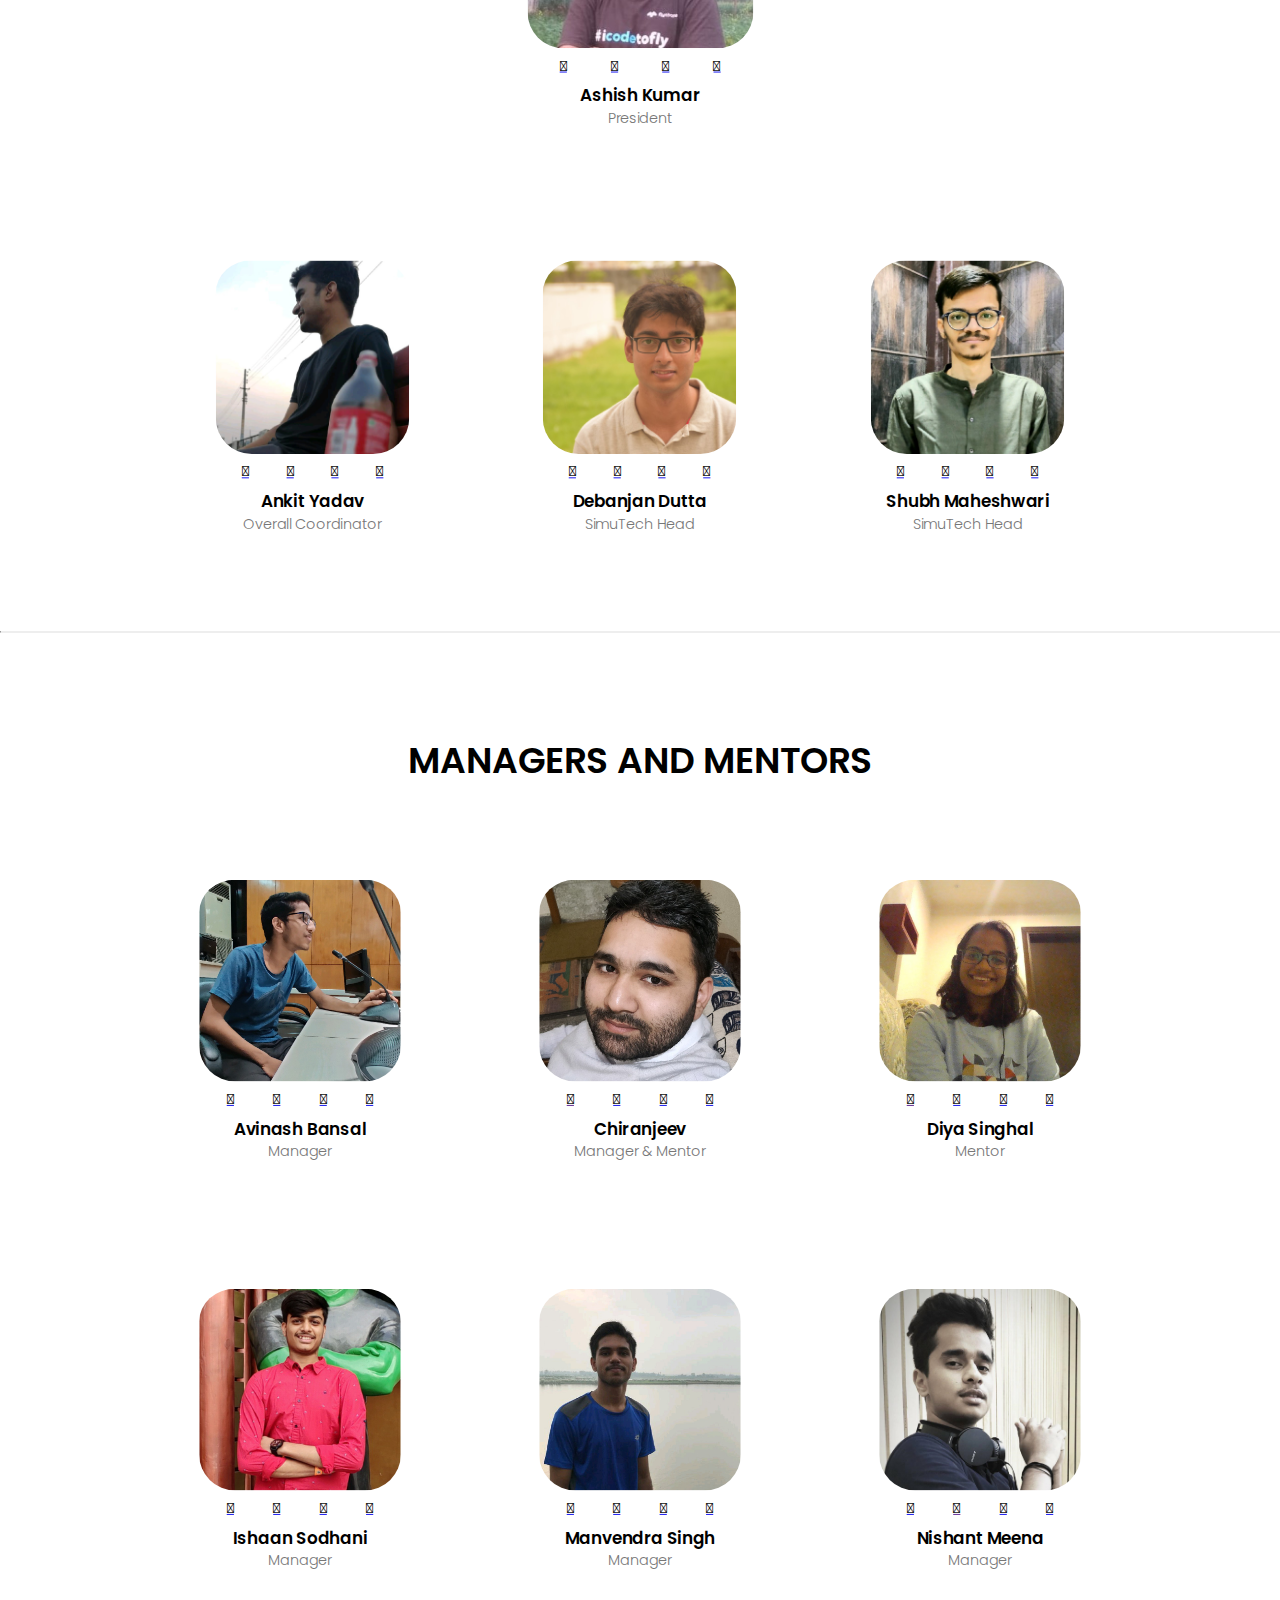
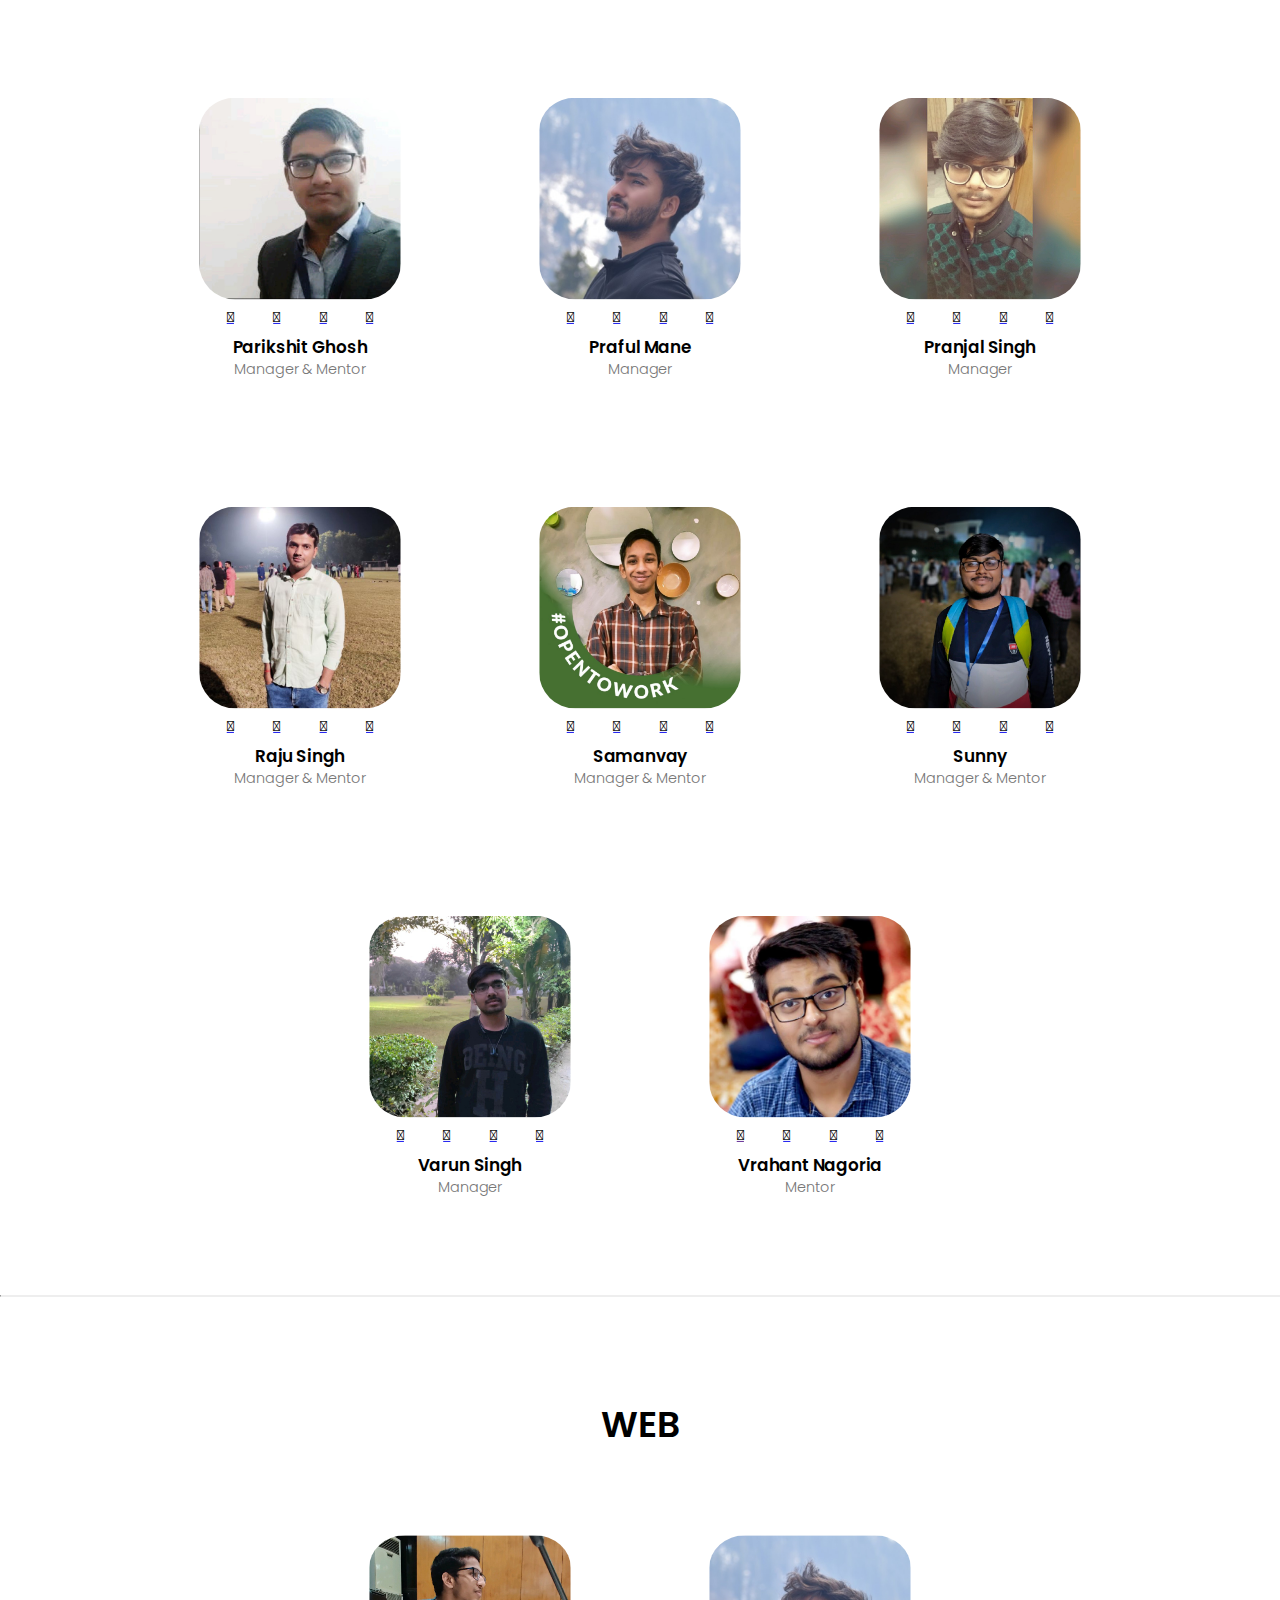
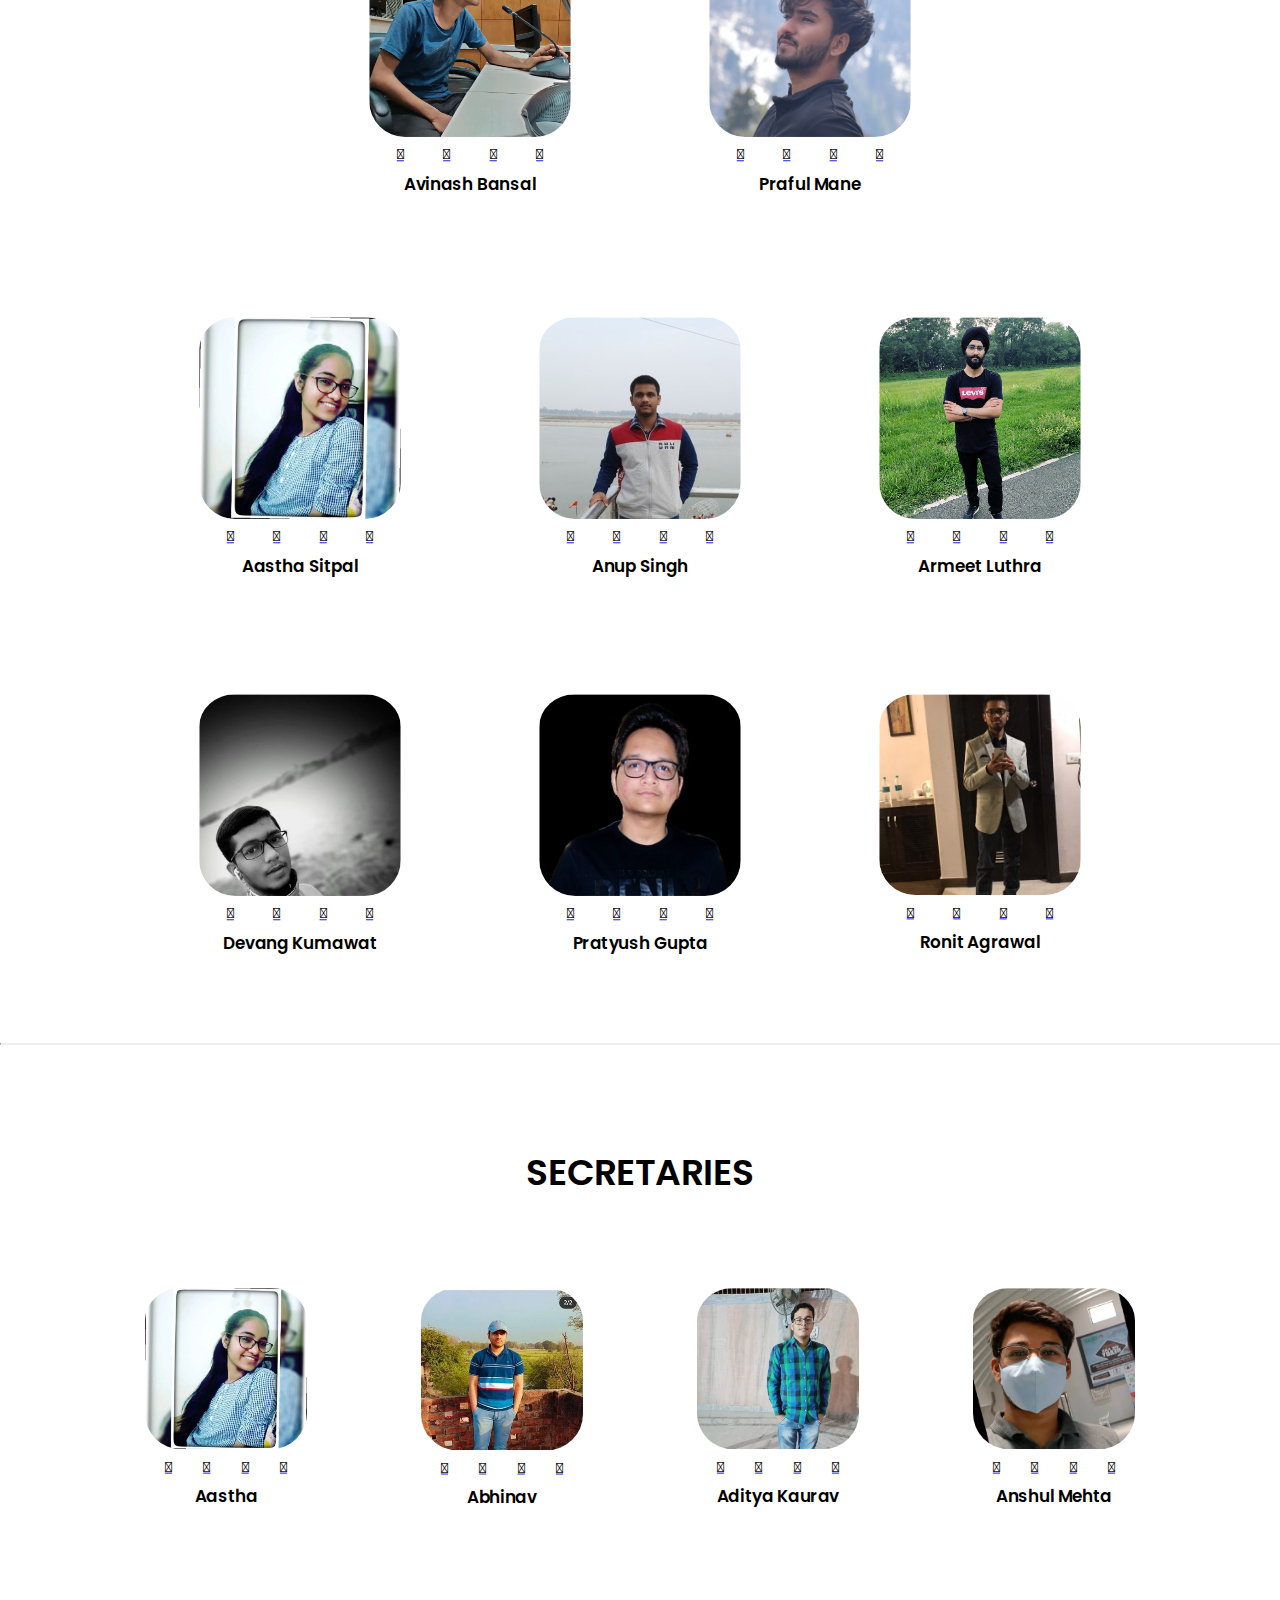
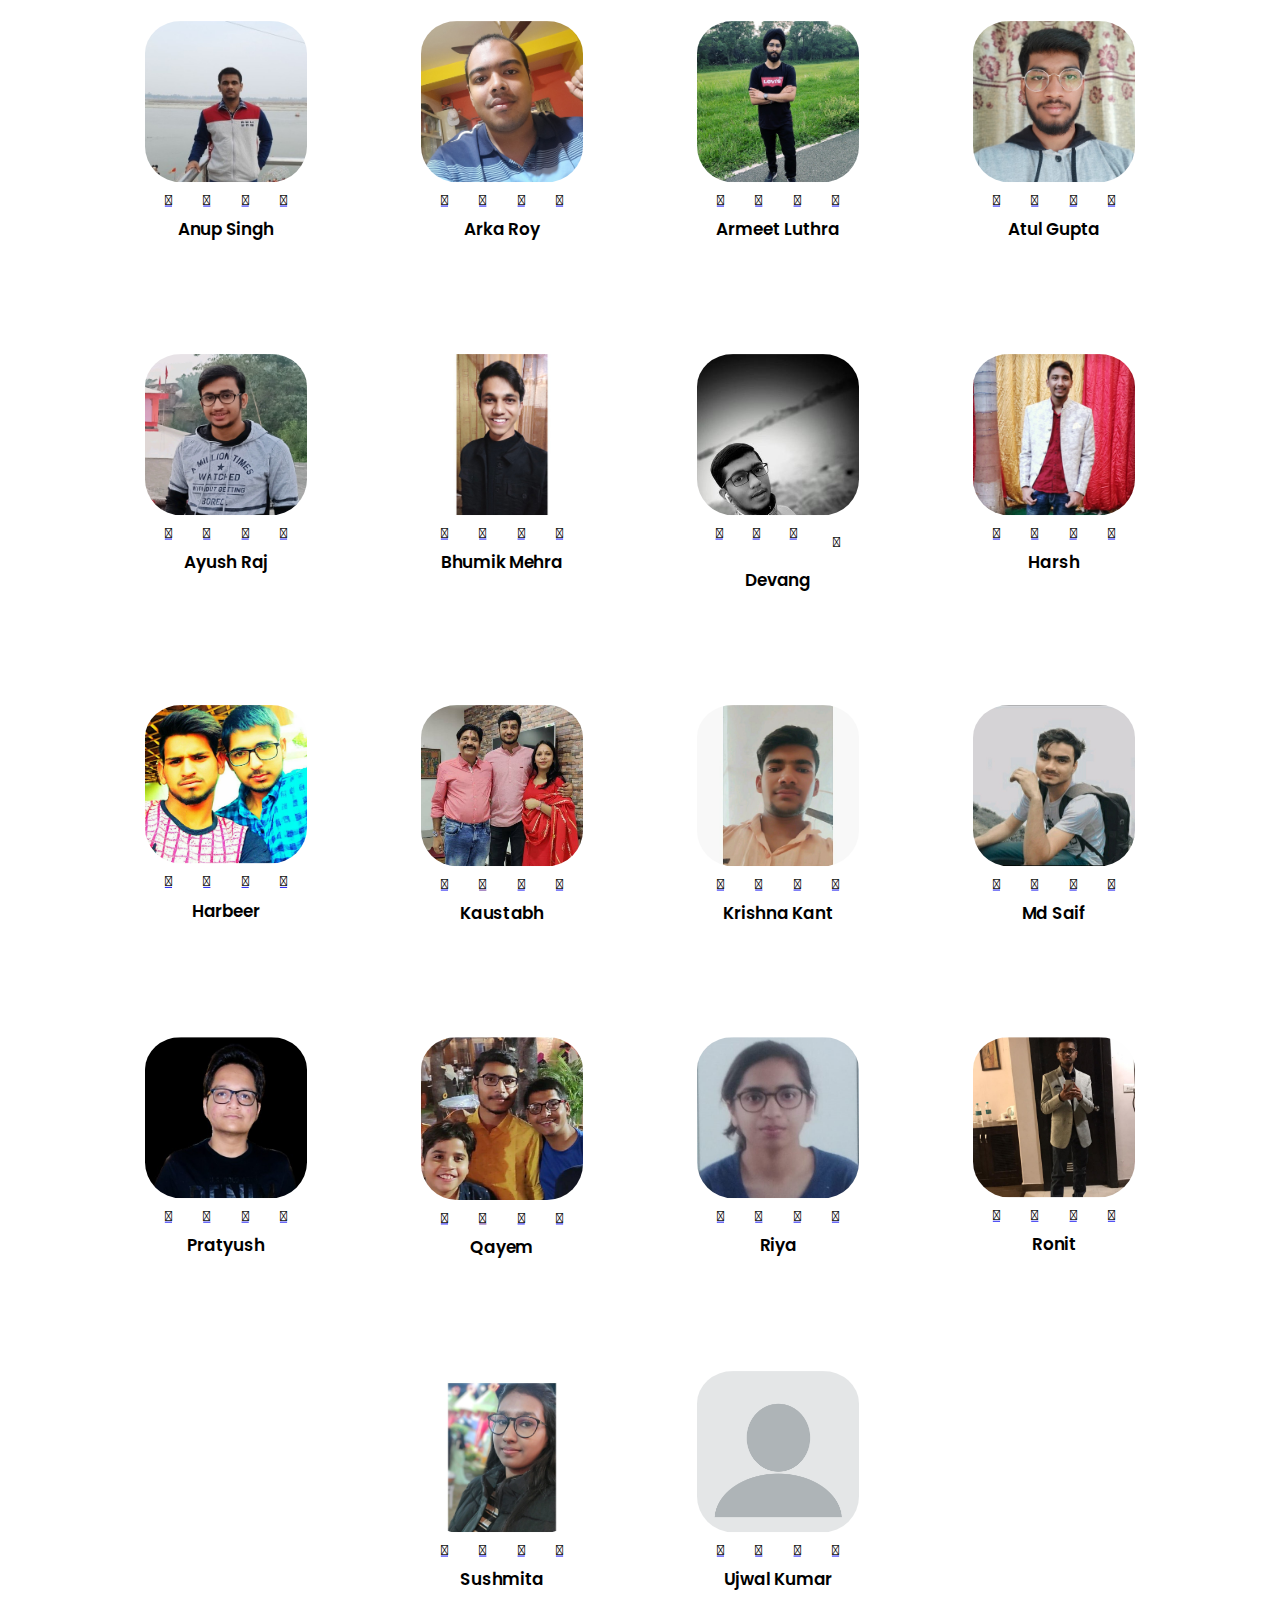
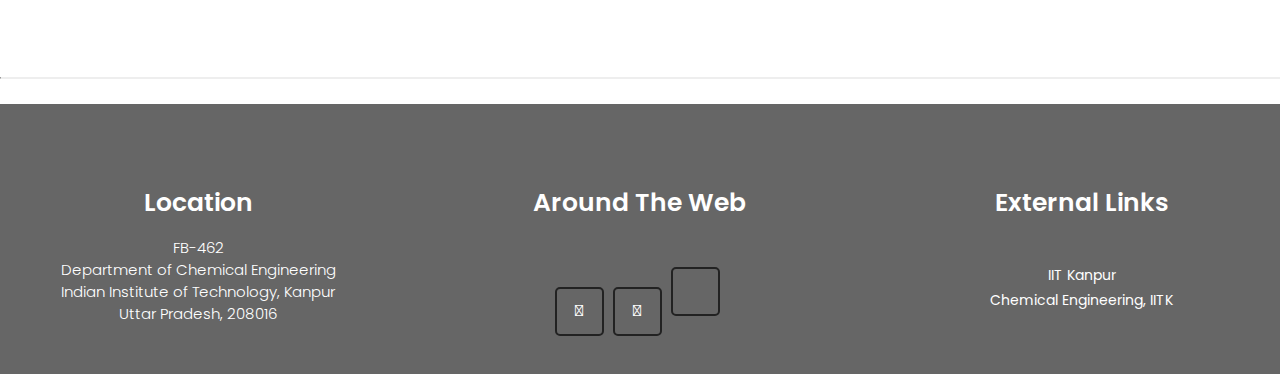
<file: team.html>
<!DOCTYPE html>
<html lang="en" dir="ltr">
  <head>
    <script src="https://ajax.googleapis.com/ajax/libs/jquery/3.5.1/jquery.min.js"></script>
    <script src="https://maxcdn.bootstrapcdn.com/bootstrap/3.3.7/js/bootstrap.min.js"></script>
    
    <meta
      name="viewport"
      content="with=device-width, initial-scale= 1.0"
      charset="utf-8"
    />
    <title>People | Chemineers</title>
    <!--footer-->
        <link rel="stylesheet" href="https://cdnjs.cloudflare.com/ajax/libs/font-awesome/4.7.0/css/font-awesome.min.css"/>
    

    <!-- style.csss -->
    <link rel="stylesheet" href="style.css" />

    <!-- google fonts -->

    <link rel="preconnect" href="https://fonts.googleapis.com" />
    <link rel="preconnect" href="https://fonts.gstatic.com" crossorigin />
    <link
      href="https://fonts.googleapis.com/css2?family=Poppins:wght@100;300;400;600;700&display=swap"
      rel="stylesheet"
    />

    <!-- font awesome -->

    <link
      rel="stylesheet"
      href="https://pro.fontawesome.com/releases/v5.10.0/css/all.css"
      integrity="sha384-AYmEC3Yw5cVb3ZcuHtOA93w35dYTsvhLPVnYs9eStHfGJvOvKxVfELGroGkvsg+p"
      crossorigin="anonymous"
    />

    <!-- <link rel="stylesheet" href="https://stackpath.bootstrapcdn.com/font-awesome/4.7.0/css/font-awesome.min.css">

<script defer src="https://use.fontawesome.com/releases/v5.0.7/js/all.js"></script> -->

    <style>
      @media (max-width: 600px) {
        footer .row{
          flex-direction:column;
        }
        .row {
          flex-direction: row;
        }
      }
      @media (max-width: 800px) {
        .heads .team-col{
          flex-basis:46vw;
        }
        .team-col{
          flex-basis:50vw;
        }
      }
      p{
        text-align: center;
      }
     footer a{
       text-decoration: none;
       font-size:14px;
     }
     footer :before, footer :after{
       box-sizing: border-box;
     }
     hr{
    
    border-top: 1px solid #eee;
     }

    
    </style>
  </head>

  <body class="effect">
    <!-- HEADER -->
    <section class="sub-header">
      <!-- navbar -->

      <nav>
        <a href="index.html"><img src="images/logo.png"></a>
        <div id="navLinks" class="nav-links">
          <i class="fas fa-times" onclick="hideMenu()"></i>
          <ul>
            <li><a href="index.html">HOME</a></li>
            <li><a href="session.html">SESSION</a></li>
            <li><a href="simutech.html">SIMUTECH</a></li>
            <li><a href="blog.html">BLOG</a></li>
            <li><a href="team.html">PEOPLE</a></li>
            <li><a href="contact.html">CONTACT</a></li>
          </ul>
        </div>
        <i class="fas fa-bars" onclick="showMenu()"></i>
      </nav>

      <h1>CHEMINEERS TEAM 2021-22</h1>
      <p><div class="arm naram" >
        <a href="#faculty"> ADVISOR</a>
        <a href="#heads1"> HEAD</a>
        <a href="#managers1" >MANAGER</a>
        <a href="#web1">WEB</a>
        <a href="#secretaries1">SECRETARY</a>
      </div></p>
      <p><div class="arm garm" >
        <a href="#faculty"> ADVISOR</a>
        <a href="#heads1"> HEAD</a>
        <a href="#managers1">MANAGER</a>
        <a href="#web1">WEB</a>
        <a href="#secretaries1">SECRETARY</a>
      </div></p>
</section>
    <!--TEAM  -->
    <a class="sections" id="faculty"></a>
    <section class="team">
      <h1>FACULTY ADVISOR</h1>
      
      <div class="row">
        <div class="team-col">
          <img src="images/himanshu.jpg" />
          <div class="footert">
            <a href="https://www.iitk.ac.in/che/hsharma.htm" target="_blank" title="Home Page" ><i class="fas fa-home"></i></a>
            <a href="https://www.linkedin.com/in/himanshu99/"target="_blank" title="Linkedin"><i class="fab fa-linkedin"></i></a>
            <a href="mailto:sharmah@iitk.ac.in"target="_blank" title="Mail"><i class="fas fa-envelope"></i></a>
          </div>
          <h3>Dr. Himanshu Sharma</h3>
          <p>Assistant Professor<br>
            Department of Chemical Engineering<br>
            IIT Kanpur</p>
         
        </div></div></section>
        <hr/>

    <!-- HEADS -->
    <a class="sections" id="heads1"></a>
    <section class="team">
      <h1>HEADS</h1>
      
      <div class="row">
        <div class="team-col">
          <img src="images/ashish.jfif" />
          <div class="footert">
            <a href="https://www.facebook.com/profile.php?id=100027763149260" target="_blank" title="Facebook" ><i class="fab fa-facebook"></i></a>
            <a href="https://www.linkedin.com/in/ashishkumar108"target="_blank" title="Linkedin"><i class="fab fa-linkedin"></i></a>
            <a href="mailto:ashkumar@iitk.ac.in"target="_blank" title="Mail"><i class="fas fa-envelope"></i></a>
            <a href="https://api.whatsapp.com/send?phone=919112525779"target="_blank" title="Phone"><i class="fas fa-phone"></i></a>
          </div>
          <h3>Ashish Kumar</h3>
          <p>President</p>
        </div></div>
        <div class="row heads">
        <div class="team-col">
          <img src="images/ankit.jfif" />
          <div class="footert">
            <a href="https://www.facebook.com/profile.php?id=100003928481476" target="_blank" title="Facebook" ><i class="fab fa-facebook"></i></a>
            <a href="https://www.linkedin.com/in/ankit-yadav-6374b21a0"target="_blank" title="Linkedin"><i class="fab fa-linkedin"></i></a>
            <a href="mailto:yankit@iitk.ac.in"target="_blank" title="Mail"><i class="fas fa-envelope"></i></a>
            <a href="https://api.whatsapp.com/send?phone=919991730879"target="_blank" title="Phone" ><i class="fas fa-phone"></i></a>
          </div>
          <h3>Ankit Yadav</h3>
          <p>Overall Coordinator</p>
        </div>
        <div class="team-col">
          <img src="images/debanjan.jfif" />
          <div class="footert">
            <a href="https://www.facebook.com/debanjan.dutta2" target="_blank" title="Facebook" ><i class="fab fa-facebook"></i></a>
            <a href="https://www.linkedin.com/in/debanjan-dutta-32318619a"target="_blank" title="Linkedin"><i class="fab fa-linkedin"></i></a>
            <a href="mailto:deb20@iitk.ac.in"target="_blank" title="Mail"><i class="fas fa-envelope"></i></a>
            <a href="https://api.whatsapp.com/send?phone=918981243540"target="_blank" title="Phone"><i class="fas fa-phone"></i></a>
          </div>
          <h3>Debanjan Dutta</h3>
          <p>SimuTech Head</p>
        </div>
        
        <div class="team-col">
          <img src="images/shubh.jfif" />
          <div class="footert">
            <a href="https://www.facebook.com/silentkillershubh" target="_blank" title="Facebook" ><i class="fab fa-facebook"></i></a>
            <a href="https://www.linkedin.com/in/shubh-maheshwari-1812aa195"target="_blank" title="Linkedin"><i class="fab fa-linkedin"></i></a>
            <a href="shubhmah@iitk.ac.in"target="_blank" title="Mail"><i class="fas fa-envelope"></i></a>
            <a href="https://api.whatsapp.com/send?phone=917905218059"target="_blank" title="Phone"><i class="fas fa-phone"></i></a>
            
            
          </div>
          <h3>Shubh Maheshwari</h3>
          <p>SimuTech Head</p>
        </div>
      </div>
    </section>
    
    <hr />
    
    <!-- MANAGERS AND MENTORS -->
    <a class="sections" id="managers1"></a>
    <section class="team">
      <h1>MANAGERS AND MENTORS</h1>
      
      <div class="row manager">
        <div class="team-col">
          <img src="images/avinash.jfif" />
          <div class="footert">
            <a href="https://www.facebook.com/bansalavinash12345" target="_blank" title="Facebook" ><i class="fab fa-facebook"></i></a>
            <a href="https://www.linkedin.com/in/avinash-bansal-bb5648190"target="_blank" title="Linkedin"><i class="fab fa-linkedin"></i></a>
            <a href="mailto:avinashb@iitk.ac.in"target="_blank" title="Mail"><i class="fas fa-envelope"></i></a>
            <a href="https://api.whatsapp.com/send?phone=916378713746"target="_blank" title="Phone"><i class="fas fa-phone"></i></a>
            
          </div>
          <h3>Avinash Bansal</h3>
          <p>Manager</p>
        </div>
        <div class="team-col">
          <img src="images/chiranjeev.jfif" alt="photo" />
          <div class="footert">
            <a href="" target="_blank" title="Facebook" ><i class="fab fa-facebook"></i></a>
            <a href="https://www.linkedin.com/in/chiranjeev-kaushik-8a601b114/"target="_blank" title="Linkedin"><i class="fab fa-linkedin"></i></a>
            <a href="mailto:chiranjeev20@iitk.ac.in"target="_blank" title="Mail"><i class="fas fa-envelope"></i></a>
            <a href="https://api.whatsapp.com/send?phone=919911374125"target="_blank" title="Phone"><i class="fas fa-phone"></i></a>
           </div>
          <h3>Chiranjeev</h3>
          <p>Manager & Mentor</p>
        </div>
        <div class="team-col">
          <img src="images/diya.jfif" />
          <div class="footert">
            <a href="" target="_blank" title="Facebook" ><i class="fab fa-facebook"></i></a>
            <a href="https://www.facebook.com/diya.singhal.79"target="_blank" title="Linkedin"><i class="fab fa-linkedin"></i></a>
            <a href="mailto:diyans@iitk.ac.in"target="_blank" title="Mail"><i class="fas fa-envelope"></i></a>
            <a href="https://api.whatsapp.com/send?phone=919899671645"target="_blank" title="Phone"><i class="fas fa-phone"></i></a>
            
          </div>
          <h3>Diya Singhal</h3>
          <p>Mentor</p>
        </div>
        <div class="team-col">
          <img src="images/ishaan.jfif" />
          <div class="footert">
            <a href="https://www.facebook.com/ishaan.sodhani" target="_blank" title="Facebook" ><i class="fab fa-facebook"></i></a>
            <a href="https://www.linkedin.com/in/ishaansodhani23"target="_blank" title="Linkedin"><i class="fab fa-linkedin"></i></a>
            <a href="mailto:ishaans@iitk.ac.in"target="_blank" title="Mail"><i class="fas fa-envelope"></i></a>
            <a href="https://api.whatsapp.com/send?phone=919116119102"target="_blank" title="Phone"><i class="fas fa-phone"></i></a>
         
            </div>
          <h3>Ishaan Sodhani</h3>
          <p>Manager</p>
        </div>
        <div class="team-col">
          <img src="images/manvender.jfif" />
          <div class="footert">

            <a href="https://www.facebook.com/profile.php?id=100009523845335" target="_blank" title="Facebook" ><i class="fab fa-facebook"></i></a>
            <a href="https://www.linkedin.com/in/manvendra-s"target="_blank" title="Linkedin"><i class="fab fa-linkedin"></i></a>
            <a href="mailto:manavs@iitk.ac.in"target="_blank" title="Mail"><i class="fas fa-envelope"></i></a>
            <a href="https://api.whatsapp.com/send?phone=918840142936"target="_blank" title="Phone"><i class="fas fa-phone"></i></a>
         

           </div>
          <h3>Manvendra Singh</h3>
          <p>Manager</p>
        </div>

        <div class="team-col">
          <img src="images/nishant.jpg" />
          <div class="footert">
            <a href="https://www.facebook.com/nishant.meena.1481169" target="_blank" title="Facebook" ><i class="fab fa-facebook"></i></a>
            <a href=""target="_blank" title="Linkedin"><i class="fab fa-linkedin"></i></a>
            <a href="mailto:manavs@iitk.ac.in"target="_blank" title="Mail"><i class="fas fa-envelope"></i></a>
            <a href="https://api.whatsapp.com/send?phone=918824520994"target="_blank" title="Phone"><i class="fas fa-phone"></i></a>
          </div>
          <h3>Nishant Meena</h3>
          <p>Manager</p>
        </div>
        <div class="team-col">
          <img src="images/parikshit.jfif" />
          <div class="footert">
            <a href="https://www.facebook.com/parikshit.ghosh.3998" target="_blank" title="Facebook" ><i class="fab fa-facebook"></i></a>
            <a href="https://www.linkedin.com/in/parikshit-ghosh-581404195"target="_blank" title="Linkedin"><i class="fab fa-linkedin"></i></a>
            <a href="mailto:paghosh@iitk.ac.in"target="_blank" title="Mail"><i class="fas fa-envelope"></i></a>
            <a href="https://api.whatsapp.com/send?phone=918487982772"target="_blank" title="Phone"><i class="fas fa-phone"></i></a>
          </div>
          <h3>Parikshit Ghosh</h3>
          <p>Manager & Mentor</p>
        </div>
        <div class="team-col">
          <img src="images/praful.jfif" />
          <div class="footert">
            <a href="https://www.facebook.com/profile.php?id=100008372177304" target="_blank" title="Facebook" ><i class="fab fa-facebook"></i></a>
            <a href="https://www.linkedin.com/in/prafulsm22"target="_blank" title="Linkedin"><i class="fab fa-linkedin"></i></a>
            <a href="mailto:prafulsm@iitk.ac.in"target="_blank" title="Mail"><i class="fas fa-envelope"></i></a>
            <a href="https://api.whatsapp.com/send?phone=918529706980"target="_blank" title="Phone"><i class="fas fa-phone"></i></a>
          </div>
          <h3>Praful Mane</h3>
          <p>Manager</p>
        </div>
        <div class="team-col">
          <img src="images/pranjal.jfif" />
          <div class="footert">
            <a href="https://www.facebook.com/profile.php?id=100008372177304" target="_blank" title="Facebook" ><i class="fab fa-facebook"></i></a>
            <a href="https://www.linkedin.com/in/pranjal-singh-26539b195"target="_blank" title="Linkedin"><i class="fab fa-linkedin"></i></a>
            <a href="mailto:pranjala@iitk.ac.in"target="_blank" title="Mail"><i class="fas fa-envelope"></i></a>
            <a href="https://api.whatsapp.com/send?phone=918290688359"target="_blank" title="Phone"><i class="fas fa-phone"></i></a>
          </div>
          <h3>Pranjal Singh</h3>
          <p>Manager</p>
        </div>
        <div class="team-col">
          <img src="images/raju.jfif" />
          <div class="footert">
            <a href="https://www.facebook.com/profile.php?id=100005577421148" target="_blank" title="Facebook" ><i class="fab fa-facebook"></i></a>
            <a href="https://www.linkedin.com/in/raju-singh-7a95801a7"target="_blank" title="Linkedin"><i class="fab fa-linkedin"></i></a>
            <a href="mailto:rajusing@iitk.ac.in"target="_blank" title="Mail"><i class="fas fa-envelope"></i></a>
            <a href="https://api.whatsapp.com/send?phone=917050450424"target="_blank" title="Phone"><i class="fas fa-phone"></i></a>
          </div>
          <h3>Raju Singh</h3>
          <p>Manager & Mentor</p>
        </div>
        <div class="team-col">
          <img src="images/samanvay.jfif" />
          <div class="footert">
            <a href="https://www.facebook.com/samanvay.lakhotia.1" target="_blank" title="Facebook" ><i class="fab fa-facebook"></i></a>
            <a href="https://www.linkedin.com/in/samanvay-lakhotia"target="_blank" title="Linkedin"><i class="fab fa-linkedin"></i></a>
            <a href="mailto:samanvay@iitk.ac.in"target="_blank" title="Mail"><i class="fas fa-envelope"></i></a>
            <a href="https://api.whatsapp.com/send?phone=917984671442"target="_blank" title="Phone"><i class="fas fa-phone"></i></a>
          </div>
          <h3>Samanvay</h3>
          <p>Manager & Mentor</p>
        </div>
        <div class="team-col">
          <img src="images/sunny.jfif" />
          <div class="footert">
            <a href="https://www.facebook.com/sunnykumar.bhagat.334" target="_blank" title="Facebook" ><i class="fab fa-facebook"></i></a>
            <a href="https://www.linkedin.com/in/sunny-k-bhagat-1263a61ab"target="_blank" title="Linkedin"><i class="fab fa-linkedin"></i></a>
            <a href="mailto:sunny@iitk.ac.in"target="_blank" title="Mail"><i class="fas fa-envelope"></i></a>
            <a href="https://api.whatsapp.com/send?phone=919065506124"target="_blank" title="Phone"><i class="fas fa-phone"></i></a>
           </div>
          <h3>Sunny</h3>
          <p>Manager & Mentor</p>
        </div>
        <div class="team-col">
          <img src="images/varun.jfif" />
          <div class="footert">
            <a href="https://www.facebook.com/profile.php?id=100024837035852" target="_blank" title="Facebook" ><i class="fab fa-facebook"></i></a>
            <a href="https://www.linkedin.com/in/varun-singh-77a4061b1"target="_blank" title="Linkedin"><i class="fab fa-linkedin"></i></a>
            <a href="mailto:varunsng@iitk.ac.in"target="_blank" title="Mail"><i class="fas fa-envelope"></i></a>
            <a href="https://api.whatsapp.com/send?phone=917906638452"target="_blank" title="Phone"><i class="fas fa-phone"></i></a>
          </div>
          <h3>Varun Singh</h3>
          <p>Manager</p>
        </div>
        <div class="team-col">
          <img src="images/vrahant.jfif" />
          <div class="footert">
            <a href="" target="_blank" title="Facebook" ><i class="fab fa-facebook"></i></a>
            <a href="https://www.linkedin.com/in/vrahant2405/"target="_blank" title="Linkedin"><i class="fab fa-linkedin"></i></a>
            <a href="mailto:vrahant@iitk.ac.in"target="_blank" title="Mail"><i class="fas fa-envelope"></i></a>
            <a href="https://api.whatsapp.com/send?phone=91"target="_blank" title="Phone"><i class="fas fa-phone"></i></a>
            </div>
          <h3>Vrahant Nagoria</h3>
          <p>Mentor</p>
        </div>


      </div>
      
    </section>
    
    <hr />
    <a id="web1" class="sections"></a>
    <!-- Web team -->
    
    <section class="team">
      <h1>WEB</h1><br><br>

      <div class="row web">
        <div class="team-col">
          <img src="images/avinash.jfif" />
          <div class="footert">
            <a href="https://www.facebook.com/bansalavinash12345" target="_blank" title="Facebook" ><i class="fab fa-facebook"></i></a>
            <a href="https://www.linkedin.com/in/avinash-bansal-bb5648190"target="_blank" title="Linkedin"><i class="fab fa-linkedin"></i></a>
            <a href="mailto:avinashb@iitk.ac.in"target="_blank" title="Mail"><i class="fas fa-envelope"></i></a>
            <a href="https://api.whatsapp.com/send?phone=916378713746"target="_blank" title="Phone"><i class="fas fa-phone"></i></a>
           </div>
          <h3>Avinash Bansal</h3>
        </div>
        <div class="team-col">
          <img src="images/praful.jfif" />
          <div class="footert">
            <a href="https://www.facebook.com/profile.php?id=100008372177304" target="_blank" title="Facebook" ><i class="fab fa-facebook"></i></a>
            <a href="https://www.linkedin.com/in/prafulsm22"target="_blank" title="Linkedin"><i class="fab fa-linkedin"></i></a>
            <a href="mailto:prafulsm@iitk.ac.in"target="_blank" title="Mail"><i class="fas fa-envelope"></i></a>
            <a href="https://api.whatsapp.com/send?phone=918529706980"target="_blank" title="Phone"><i class="fas fa-phone"></i></a>
                  </div>
          <h3>Praful Mane</h3>
        </div>
      </div>
      <div class="row web">
      <div class="team-col">
        <img src="images/aastha.jfif" />
        <div class="footert">
          <a href="https://www.facebook.com/aastha.sitpal.5" target="_blank" alt=facebook""><i class="fab fa-facebook"></i></a>
          <a href="https://www.linkedin.com/in/aastha-sitpal-458440203/" target="_blank" title="Linkedin"><i class="fab fa-linkedin"></i></a>
          <a href="mailto:aasthas20@iitk.ac.in"target="_blank" title="Mail"><i class="fas fa-envelope"></i></a>
          <a href="https://api.whatsapp.com/send?phone=916264720433"target="_blank" title="Phone"><i class="fas fa-phone"></i></a>
           </div>
        <h3>Aastha Sitpal</h3>
      </div>
      
      <div class="team-col">
        <img src="images/anup.jfif" />
        <div class="footert">
          <a href="https://www.facebook.com/profile.php?id=100014763227889" target="_blank" title="Facebook" ><i class="fab fa-facebook"></i></a>
            <a href="https://www.linkedin.com/in/anupsingh16/"target="_blank" title="Linkedin"><i class="fab fa-linkedin"></i></a>
            <a href="mailto:anupsingh20@iitk.ac.in"target="_blank" title="Mail"><i class="fas fa-envelope"></i></a>
            <a href="https://api.whatsapp.com/send?phone=917839615207"target="_blank" title="Phone"><i class="fas fa-phone"></i></a>
           </div>
        <h3>Anup Singh</h3>
      </div>
      
      
        <div class="team-col">
          <img src="images/armeet.jfif" />
          <div class="footert">
            <a href="https://www.facebook.com/armeet.luthra" target="_blank" title="Facebook" ><i class="fab fa-facebook"></i></a>
            <a href="https://www.linkedin.com/in/armeet-luthra/"target="_blank" title="Linkedin"><i class="fab fa-linkedin"></i></a>
            <a href="mailto:armeet20@iitk.ac.in"target="_blank" title="Mail"><i class="fas fa-envelope"></i></a>
            <a href="https://api.whatsapp.com/send?phone=917895425098"target="_blank" title="Phone"><i class="fas fa-phone"></i></a>
          </div>
          <h3>Armeet Luthra</h3>
        </div>
        
        <div class="team-col">
          <img src="images/devang.jpg" />
          <div class="footert">
            <a href="https://www.facebook.com/devang.kumawat.908" target="_blank" title="Facebook" ><i class="fab fa-facebook"></i></a>
            <a href="https://www.linkedin.com/in/devang-kumawat-268b76207/"target="_blank" title="Linkedin"><i class="fab fa-linkedin"></i></a>
            <a href="mailto:devangk20@iitk.ac.in"target="_blank" title="Mail"><i class="fas fa-envelope"></i></a>
            <a href="https://api.whatsapp.com/send?phone=918696495606"target="_blank" title="Phone"><i class="fas fa-phone"></i></a>
         </div>
          <h3>Devang Kumawat</h3>
        </div>
        <div class="team-col">
          <img src="images/pratyush.jfif" />
          <div class="footert">
            <a href="https://www.facebook.com/pratyush.gupta.1272" target="_blank" title="Facebook" ><i class="fab fa-facebook"></i></a>
            <a href="https://www.linkedin.com/in/pratyush-gupta-918582212/"target="_blank" title="Linkedin"><i class="fab fa-linkedin"></i></a>
            <a href="mailto:pratyushg20@iitk.ac.in"target="_blank" title="Mail"><i class="fas fa-envelope"></i></a>
            <a href="https://api.whatsapp.com/send?phone=918279849065"target="_blank" title="Phone"><i class="fas fa-phone"></i></a>
          
               </div>
          <h3>Pratyush Gupta</h3>
        </div>
        <div class="team-col">
          <img src="images/ronit.jpg" />
          <div class="footert">
            <a href="https://www.facebook.com/ronit.agarwal.31945" target="_blank" title="Facebook" ><i class="fab fa-facebook"></i></a>
            <a href="https://www.linkedin.com/in/ronit-agarwal-127209215/"target="_blank" title="Linkedin"><i class="fab fa-linkedin"></i></a>
            <a href="mailto:ronitag20@iitk.ac.in"target="_blank" title="Mail"><i class="fas fa-envelope"></i></a>
            <a href="https://api.whatsapp.com/send?phone=919027127928"target="_blank" title="Phone"><i class="fas fa-phone"></i></a>
            </div>
          <h3>Ronit Agrawal</h3>
           </div>
      </div>
    </section>

    <hr />

    <!-- Secretaries -->
    <a id="secretaries1" class="sections"></a>
    <section class="team">
      <h1>SECRETARIES</h1>

      <div class="row secretary">
        <div class="team-col">
          <img src="images/aastha.jfif" />
          <div class="footert">
            <a href="https://www.facebook.com/aastha.sitpal.5" target="_blank" alt=facebook""><i class="fab fa-facebook"></i></a>
            <a href="https://www.linkedin.com/in/aastha-sitpal-458440203/" target="_blank" title="Linkedin"><i class="fab fa-linkedin"></i></a>
            <a href="mailto:aasthas20@iitk.ac.in"target="_blank" title="Mail"><i class="fas fa-envelope"></i></a>
            <a href="https://api.whatsapp.com/send?phone=916264720433"target="_blank" title="Phone"><i class="fas fa-phone"></i></a>
          </div>
          <h3>Aastha</h3>
        </div>
        <div class="team-col">
          <img src="images/abhinav.jpg" />
          <div class="footert">
            <a href="https://www.facebook.com/profile.php?id=100057066639664" target="_blank" title="Facebook" ><i class="fab fa-facebook"></i></a>
            <a href=""target="_blank" title="Linkedin"><i class="fab fa-linkedin"></i></a>
            <a href="mailto:abhikumar20@iitk.ac.in"target="_blank" title="Mail"><i class="fas fa-envelope"></i></a>
            <a href="https://api.whatsapp.com/send?phone=917300956075"target="_blank" title="Phone"><i class="fas fa-phone"></i></a>
          </div>
          <h3>Abhinav</h3>
        </div>
        <div class="team-col">
          <img src="images/aditya.jfif" />
          <div class="footert">
            <a href="https://www.facebook.com/aditya.kaurav.397" target="_blank" title="Facebook" ><i class="fab fa-facebook"></i></a>
            <a href="https://www.linkedin.com/in/aditya-kaurav-41857120b/"target="_blank" title="Linkedin"><i class="fab fa-linkedin"></i></a>
            <a href="mailto:adityask20@iitk.ac.in"target="_blank" title="Mail"><i class="fas fa-envelope"></i></a>
            <a href="https://api.whatsapp.com/send?phone=917772957466"target="_blank" title="Phone"><i class="fas fa-phone"></i></a>
           </div>
          <h3>Aditya Kaurav</h3>
        </div>

        <div class="team-col">
          <img src="images/anshul.jfif" />
          <div class="footert">
            <a href="https://www.facebook.com/anshul.mehta.9216778" target="_blank" title="Facebook" ><i class="fab fa-facebook"></i></a>
            <a href="https://www.linkedin.com/in/anshul-mehta-94775a213/"target="_blank" title="Linkedin"><i class="fab fa-linkedin"></i></a>
            <a href="mailto:anshulm20@iitk.ac.in"target="_blank" title="Mail"><i class="fas fa-envelope"></i></a>
            <a href="https://api.whatsapp.com/send?phone=919460792759"target="_blank" title="Phone"><i class="fas fa-phone"></i></a>
            </div>
           <h3>Anshul Mehta</h3>
        </div>
        <div class="team-col">
          <img src="images/anup.jfif" />
          <div class="footert">
            <a href="https://www.facebook.com/profile.php?id=100014763227889" target="_blank" title="Facebook" ><i class="fab fa-facebook"></i></a>
            <a href="https://www.linkedin.com/in/anupsingh16/"target="_blank" title="Linkedin"><i class="fab fa-linkedin"></i></a>
            <a href="mailto:anupsingh20@iitk.ac.in"target="_blank" title="Mail"><i class="fas fa-envelope"></i></a>
            <a href="https://api.whatsapp.com/send?phone=917839615207"target="_blank" title="Phone"><i class="fas fa-phone"></i></a>
            </div>
          <h3>Anup Singh</h3>
        </div>
        <div class="team-col">
          <img src="images/arka.jpg" />
          <div class="footert">
            <a href="https://www.facebook.com/arka.roy.73700" target="_blank" title="Facebook" ><i class="fab fa-facebook"></i></a>
            <a href="https://www.linkedin.com/in/arka-roy-b5b983203/"target="_blank" title="Linkedin"><i class="fab fa-linkedin"></i></a>
            <a href="mailto:arka20@iitk.ac.in"target="_blank" title="Mail"><i class="fas fa-envelope"></i></a>
            <a href="https://api.whatsapp.com/send?phone=918420253195"target="_blank" title="Phone"><i class="fas fa-phone"></i></a>
          </div>
          <h3>Arka Roy</h3>
        </div>
        <div class="team-col">
          <img src="images/armeet.jfif" />
          <div class="footert">
            <a href="https://www.facebook.com/armeet.luthra" target="_blank" title="Facebook" ><i class="fab fa-facebook"></i></a>
            <a href="https://www.linkedin.com/in/armeet-luthra/"target="_blank" title="Linkedin"><i class="fab fa-linkedin"></i></a>
            <a href="mailto:armeet20@iitk.ac.in"target="_blank" title="Mail"><i class="fas fa-envelope"></i></a>
            <a href="https://api.whatsapp.com/send?phone=917895425098"target="_blank" title="Phone"><i class="fas fa-phone"></i></a>
           </div>
          <h3>Armeet Luthra</h3>
        </div>

        <div class="team-col">
          <img src="images/atul.jfif" />
          <div class="footert">
            <a href="https://www.facebook.com/profile.php?id=100015011610950" target="_blank" title="Facebook" ><i class="fab fa-facebook"></i></a>
            <a href="https://www.linkedin.com/in/atul-gupta-a8452a200/"target="_blank" title="Linkedin"><i class="fab fa-linkedin"></i></a>
            <a href="mailto:atulg20@iitk.ac.in"target="_blank" title="Mail"><i class="fas fa-envelope"></i></a>
            <a href="https://api.whatsapp.com/send?phone=919305112958"target="_blank" title="Phone"><i class="fas fa-phone"></i></a>
           </div>
          <h3>Atul Gupta</h3>
        </div>
        <div class="team-col">
          <img src="images/ayush.jfif" />
          <div class="footert">
            <a href="https://www.facebook.com/profile.php?id=100068757986659" target="_blank" title="Facebook" ><i class="fab fa-facebook"></i></a>
            <a href="https://www.linkedin.com/in/awesomeraaz/"target="_blank" title="Linkedin"><i class="fab fa-linkedin"></i></a>
            <a href="mailto:ayushraj20@iitk.ac.in"target="_blank" title="Mail"><i class="fas fa-envelope"></i></a>
            <a href="https://api.whatsapp.com/send?phone=917482916814"target="_blank" title="Phone"><i class="fas fa-phone"></i></a>
            </div>
          <h3>Ayush Raj</h3>
        </div>
        <div class="team-col">
          <img src="images/bhumik.jfif" />
          <div class="footert">
            <a href="facebook.com/profile.php?id=100008878694905" target="_blank" title="Facebook" ><i class="fab fa-facebook"></i></a>
            <a href="https://www.linkedin.com/in/bhumik-mehra-694760212/"target="_blank" title="Linkedin"><i class="fab fa-linkedin"></i></a>
            <a href="mailto:bhumikm20@iitk.ac.in"target="_blank" title="Mail"><i class="fas fa-envelope"></i></a>
            <a href="https://api.whatsapp.com/send?phone=919001352011"target="_blank" title="Phone"><i class="fas fa-phone"></i></a>
             </div>
          <h3>Bhumik Mehra</h3>
        </div>

        <div class="team-col">
          <img src="images/devang.jpg" />
          <div class="footert">
            <a href="https://www.facebook.com/devang.kumawat.908" target="_blank" title="Facebook" ><i class="fab fa-facebook"></i></a>
            <a href="https://www.linkedin.com/in/devang-kumawat-268b76207/"target="_blank" title="Linkedin"><i class="fab fa-linkedin"></i></a>
            <a href="mailto:devangk20@iitk.ac.in"target="_blank" title="Mail"><i class="fas fa-envelope"></i></a>
            <a href="https://api.whatsapp.com/send?phone=918696495606"target="_blank" title="Phone"></a><i class="fas fa-phone"></i></a>
          </div>
          <h3>Devang</h3>
        </div>
        <div class="team-col">
          <img src="images/harsh.jfif" />
          <div class="footert">
            <a href="https://www.facebook.com/profile.php?id=100009234664898" target="_blank" title="Facebook" ><i class="fab fa-facebook"></i></a>
            <a href="https://www.linkedin.com/in/harsh-sachan-60a48a196/"target="_blank" title="Linkedin"><i class="fab fa-linkedin"></i></a>
            <a href="mailto:harshs20@iitk.ac.in"target="_blank" title="Mail"><i class="fas fa-envelope"></i></a>
            <a href="https://api.whatsapp.com/send?phone=918318579270"target="_blank" title="Phone"><i class="fas fa-phone"></i></a>
              </div>
          <h3>Harsh</h3>
        </div>
        <div class="team-col">
          <img src="images/harbeer.jpg" />
          <div class="footert">
            <a href="https://www.facebook.com/harveer.gurjar.509" target="_blank" title="Facebook" ><i class="fab fa-facebook"></i></a>
            <a href="https://www.linkedin.com/in/harbeer-gurjar-2a8497215/"target="_blank" title="Linkedin"><i class="fab fa-linkedin"></i></a>
            <a href="mailto:harbeerg20@iitk.ac.in"target="_blank" title="Mail"><i class="fas fa-envelope"></i></a>
            <a href="https://api.whatsapp.com/send?phone=918827016740"target="_blank" title="Phone"><i class="fas fa-phone"></i></a>
           </div>
          <h3>Harbeer</h3>
        </div>
        <div class="team-col">
          <img src="images/kaustabh.jpg" />
          <div class="footert">
            <a href="https://www.facebook.com/kaustubh.agrawal09" target="_blank" title="Facebook" ><i class="fab fa-facebook"></i></a>
            <a href=""target="_blank" title="Linkedin"><i class="fab fa-linkedin"></i></a>
            <a href="mailto:kaustubhag20@iitk.ac.in"target="_blank" title="Mail"><i class="fas fa-envelope"></i></a>
            <a href="https://api.whatsapp.com/send?phone=919430008456"target="_blank" title="Phone"><i class="fas fa-phone"></i></a>
           </div>
          <h3>Kaustabh</h3>
        </div>

        <div class="team-col">
          <img src="images/krishna.jfif" />
          <div class="footert">
            <a href="https://www.facebook.com/profile.php?id=100011019608763" target="_blank" title="Facebook" ><i class="fab fa-facebook"></i></a>
            <a href="https://www.linkedin.com/in/krishna-kant-b1397a1bb/"target="_blank" title="Linkedin"><i class="fab fa-linkedin"></i></a>
            <a href="mailto:krishnak20@iitk.ac.in"target="_blank" title="Mail"><i class="fas fa-envelope"></i></a>
            <a href="https://api.whatsapp.com/send?phone=918090939163"target="_blank" title="Phone"><i class="fas fa-phone"></i></a>
           </div>
          <h3>Krishna Kant</h3>
        </div>
        <div class="team-col">
          <img src="images/md.jfif" />
          <div class="footert">
            <a href="https://www.facebook.com/profile.php?id=100014226487327" target="_blank" title="Facebook" ><i class="fab fa-facebook"></i></a>
            <a href="https://www.linkedin.com/in/md-saif-147a6b1ba/"target="_blank" title="Linkedin"><i class="fab fa-linkedin"></i></a>
            <a href="mailto:mmsaif20@iitk.ac.in"target="_blank" title="Mail"><i class="fas fa-envelope"></i></a>
            <a href="https://api.whatsapp.com/send?phone=917992423110"target="_blank" title="Phone"><i class="fas fa-phone"></i></a>
          </div>
          <h3>Md Saif</h3>
        </div>
        <div class="team-col">
          <img src="images/pratyush.jfif" />
          <div class="footert">
            <a href="https://www.facebook.com/pratyush.gupta.1272" target="_blank" title="Facebook" ><i class="fab fa-facebook"></i></a>
            <a href="https://www.linkedin.com/in/pratyush-gupta-918582212/"target="_blank" title="Linkedin"><i class="fab fa-linkedin"></i></a>
            <a href="mailto:pratyushg20@iitk.ac.in"target="_blank" title="Mail"><i class="fas fa-envelope"></i></a>
            <a href="https://api.whatsapp.com/send?phone=918279849065"target="_blank" title="Phone"><i class="fas fa-phone"></i></a>
                </div>
          <h3>Pratyush</h3>
        </div>
        <div class="team-col">
          <img src="images/qayem.jpg" />
          <div class="footert">
            <a href="https://www.facebook.com/qayem.mehdi" target="_blank" title="Facebook" ><i class="fab fa-facebook"></i></a>
            <a href=""target="_blank" title="Linkedin"><i class="fab fa-linkedin"></i></a>
            <a href="mailto:syedqm20@iitk.ac.in"target="_blank" title="Mail"><i class="fas fa-envelope"></i></a>
            <a href="https://api.whatsapp.com/send?phone=917060320472"target="_blank" title="Phone"><i class="fas fa-phone"></i></a>
           </div>
          <h3>Qayem</h3>
        </div>

        <div class="team-col">
          <img src="images/riya.jpg" />
          <div class="footert">
            <a href="https://www.facebook.com/profile.php?id=100057311151475" target="_blank" title="Facebook" ><i class="fab fa-facebook"></i></a>
            <a href="https://www.linkedin.com/in/riya-saini-05a4ab215/"target="_blank" title="Linkedin"><i class="fab fa-linkedin"></i></a>
            <a href="mailto:riyasaini20@iitk.ac.in"target="_blank" title="Mail"><i class="fas fa-envelope"></i></a>
            <a href="https://api.whatsapp.com/send?phone=917014196029"target="_blank" title="Phone"><i class="fas fa-phone"></i></a>
           </div>
          <h3>Riya</h3>
        </div>
        <div class="team-col">
          <img src="images/ronit.jpg" />
          <div class="footert">
            <a href="https://www.facebook.com/ronit.agarwal.31945" target="_blank" title="Facebook" ><i class="fab fa-facebook"></i></a>
            <a href="https://www.linkedin.com/in/ronit-agarwal-127209215/"target="_blank" title="Linkedin"><i class="fab fa-linkedin"></i></a>
            <a href="mailto:ronitag20@iitk.ac.in"target="_blank" title="Mail"><i class="fas fa-envelope"></i></a>
            <a href="https://api.whatsapp.com/send?phone=919027127928"target="_blank" title="Phone"><i class="fas fa-phone"></i></a>
          </div>
          <h3>Ronit</h3>
        </div>
       
      

        <div class="team-col">
          <img src="images/sushmita.jfif" />
          <div class="footert">
            <a href="https://www.facebook.com/profile.php?id=100057130011864" target="_blank" title="Facebook" ><i class="fab fa-facebook"></i></a>
            <a href="https://www.linkedin.com/in/sushmita-kumari-7a5a351ba/"target="_blank" title="Linkedin"><i class="fab fa-linkedin"></i></a>
            <a href="mailto:sushmitag20@iitk.ac.in"target="_blank" title="Mail"><i class="fas fa-envelope"></i></a>
            <a href="https://api.whatsapp.com/send?phone=918318471974"target="_blank" title="Phone"><i class="fas fa-phone"></i></a>
            </div>
          <h3>Sushmita</h3>
        </div>
        <div class="team-col">
          <img src="images/ujwal.png" alt="photo" />
          <div class="footert">
            <a href="https://www.facebook.com/ujwal.kumar.3914207" target="_blank" title="Facebook" ><i class="fab fa-facebook"></i></a>
            <a href="https://www.linkedin.com/in/ujwal-kumar-0658b6214/"target="_blank" title="Linkedin"><i class="fab fa-linkedin"></i></a>
            <a href="mailto:ujwalk20@iitk.ac.in"target="_blank" title="Mail"><i class="fas fa-envelope"></i></a>
            <a href="https://api.whatsapp.com/send?phone=919142615419"target="_blank" title="Phone"><i class="fas fa-phone"></i></a>
             </div>
          <h3>Ujwal Kumar</h3>
        </div>
      </div>
    </section>

    <hr />
    <br>

    <!-- FOOTER -->

    <footer >
      <section class="lastpart">
      
      
        <div class="row">
          <div class="lastpart-col">
      
            <h3>Location</h3>
            <p>FB-462<br> Department of Chemical Engineering<br> Indian Institute of Technology, Kanpur <br>Uttar Pradesh, 208016</p>
      
          </div>
          <div class="lastpart-col">
            <div class="media-icons">
              <h3>Around The Web</h3>
              <a href="https://www.facebook.com/ChemineersSociety/" target="_blank"><i class="fab fa-facebook-f"></i></a>
              <a href="#"><i class="fab fa-youtube"></i></a>
              <a href="https://www.linkedin.com/in/chemineers?lipi=urn%3Ali%3Apage%3Ad_flagship3_profile_view_base_contact_details%3BWbZDLc9kS5GTKK60Tsk5%2FA%3D%3D" target="_blank""><i class="fab fa-linkedin-in"></i></a>
      
            </div>
      
      
          </div>
          <div class="lastpart-col">
      
            <h3>External Links</h3>
            <br>
            <div class="links">
              <div><a href="https://www.iitk.ac.in" target="_blank">IIT Kanpur</a></div>
              <div><a href="https://www.iitk.ac.in/che/" target="_blank">Chemical Engineering, IITK</a></div>
            </div>
            
      
          </div>
          
          
        </div>
      
      </section>
      </footer>

    <!-- JAVASCRIPT -->

    <script src="index.js"></script>
  </body>
</html>
</file>
<file: style.css>
* {
  margin: 0;
  padding: 0;
  font-family: "Poppins", sans-serif;
}

/* HEADER */

.header {
  min-height: 100vh;
  width: 100%;
  background-image: linear-gradient(rgba(4, 9, 30, 0.7), rgba(4, 9, 30, 0.7)),
    url(images/banner.png);
  background-position: center;
  background-size: cover;
  position: relative;
}
/* NAV-BAR */
nav {
  display: flex;
  padding: 2% 6%;
  justify-content: space-between;
  align-items: center;
}
nav img {
  width: 52px;
}
.nav-links {
  flex: 1;
  text-align: right;
}
.nav-links ul li {
  list-style: none;
  display: inline-block;
  padding: 8px 12px;
  position: relative;
}
.nav-links ul li a {
  color: #fff;
  text-decoration: none;
  font-size: 13px;
}
.nav-links ul li::after {
  content: "";
  width: 0;
  height: 2px;
  background: #f44336;
  display: block;
  margin: auto;
  transition: 0.5s;
}
.nav-links ul li:hover::after {
  width: 100%;
}

/* HEADER TEXT */

.text-box {
  width: 90%;
  color: #fff;
  position: absolute;
  top: 50%;
  left: 50%;
  transform: translate(-50%, -50%);
  text-align: center;
}
.text-box h1 {
  font-size: 62px;
}
.text-box p {
  margin: 10px 0 40px;
  font-size: 14px;
  color: white;
}

/* HEADER BUTTON */

.hero-btn {
  display: inline-block;
  text-decoration: none;
  color: #fff;
  border: 1px solid #fff;
  padding: 12px 34px;
  font-size: 13px;
  background: transparent;
  position: relative;
  cursor: pointer;
}

.hero-btn:hover {
  border: 1px solid #f44336;
  background: #f44336;
  transition: 1s;
}
nav .fas {
  display: none;
}

@media (max-width: 700px) {
  .text-box h1 {
    font-size: 20px;
  }
  .nav-links ul li {
    display: block;
  }
  .nav-links {
    position: fixed;
    background: #f44336;
    height: 100vh;
    width: 200px;
    top: 0;
    right: -200px;
    text-align: left;
    z-index: 2;
    transition: 1s;
  }
  nav .fas {
    display: block;
    color: #fff;
    margin: 10px;
    font-size: 22px;
    cursor: pointer;
  }
  .nav-links ul {
    padding: 30px;
  }
}

/* ACTIVITIES */

.activities {
  width: 80%;
  margin: auto;
  text-align: center;
  padding-top: 100px;
}
h1 {
  font-size: 36px;
  font-weight: 600;
}
p {
  color: #777;
  font-size: 14px;
  font-weight: 300;
  line-height: 22px;
  padding: 10px;
}

.row {
  margin-top: 5%;
  display: flex;
  justify-content: space-between;
}

.activities-col {
  flex-basis: 31%;
  background: #fff3f3;
  border-radius: 10px;
  margin-bottom: 5%;
  padding: 20px 12px;
  box-sizing: border-box;
}
h3 {
  text-align: center;
  font-weight: 600;
  margin: 10px 0;
}
.activities-col:hover {
  box-shadow: 0 0 20px 0px rgba(0, 0, 0, 0.2);
}

/* CAMPUS */
.campus {
  width: 80%;
  margin: auto;
  text-align: center;
  padding-top: 50px;
}
.campus-col {
  flex-basis: 32%;
  border-radius: 10px;
  margin-bottom: 30px;
  position: relative;
  overflow: hidden;
}
.campus-col img {
  width: 100%;
  display: block;
}
.layer {
  background: transparent;
  height: 100%;
  width: 100%;
  position: absolute;
  top: 0;
  left: 0;
  transition: 0.5s;
}
.layer:hover {
  background: rgba(226, 0, 0, 0.7);
}
.layer h3 {
  width: 100%;
  font-weight: 500;
  color: #fff;
  font-size: 23px;
  bottom: 0;
  left: 50%;
  transform: translateX(-50%);
  position: absolute;
  opacity: 0;
  transition: 0.5s;
}
.layer:hover h3 {
  bottom: 49%;
  opacity: 1;
}

/* FACILITIES */
.facilities {
  width: 80%;
  margin: auto;
  text-align: center;
  padding-top: 100px;
}
.facilities-col {
  flex-basis: 31%;
  border-radius: 10px;
  margin-bottom: 5%;
  text-align: left;
}
.facilities-col img {
  width: 100%;
  border-radius: 10px;
}
.facilities-col p {
  padding: 0;
}
.facilities-col h3 {
  margin-top: 16px;
  margin-bottom: 15px;
  text-align: left;
}

/* TESTIMONIAL */

.testimonials {
  width: 80%;
  margin: auto;
  padding-top: 100px;
  text-align: center;
}
.testimonial-col {
  flex-basis: 44%;
  border-radius: 10px;
  margin-bottom: 5%;
  text-align: left;
  background: #fff3f3;
  padding: 25px;
  cursor: pointer;
  display: flex;
}
.testimonial-col img {
  height: 40px;
  margin-left: 5px;
  margin-right: 30px;
  border-radius: 50%;
}
.testimonial-col p {
  padding: 0;
}
.testimonial-col h3 {
  margin-top: 15px;
  text-align: left;
}
.testimonial-col .fas,
.far {
  color: #f44336;
}
@media (max-width: 700px) {
  .testimonial-col img {
    margin-left: 0px;
    margin-right: 15px;
  }
}

/* CALL TO ACTION */

.cta {
  margin: 100px auto;
  width: 80%;
  background-image: linear-gradient(rgba(0, 0, 0, 0.7), rgba(0, 0, 0, 0.7)),
    url(images/banner2.jpg);
  background-position: center;
  background-size: cover;
  border-radius: 10px;
  text-align: center;
  padding: 100px 0;
}
.cta h1 {
  color: #fff;
  margin-bottom: 40px;
  padding: 0;
}
@media (max-width: 700px) {
  .cta h1 {
    font-size: 24px;
  }
}

/* FOOTER */

footer{
  background-color:#666666;
  text-decoration:none;
}

.lastpart{
width: 100%;
margin: auto;
text-align: center;
padding-top: 8px;
}
.lastpart-col{
  flex-basis: 31%;
  border-radius: 10px;
  margin-bottom: 3%;
  text-align: center;
  color: white;
}

footer .lastpart-col p{
  padding: 0;
  font-size: 15px;
  color: white;

}
footer .lastpart-col h3{
  margin-top:8px;
  margin-bottom: 15px;
  text-align: center;
  font-size: 25px;
  color: white;
}

footer  .media-icons a{
  color: white;
  font-size: 16px;
  height: 45px;
  width: 45px;
  display: inline-block;
  text-align: center;
  line-height: 43px;
  border-radius: 5px;
  border: 2px solid #222222;
  margin: 30px 5px 0 0;
  transition: all 0.3s ease;
}
footer .media-icons a:hover{
  border-color: #33ff33;
}
footer .links a:hover{
  color : #33ff33;
  text-decoration:underline;
}
footer .links a{
  color : white;
}


/* ABOUT US PAGE  */

/* SUBHEADER */

.sub-header {
  height: 50vh;
  width: 100%;
  background-image: linear-gradient(rgba(4, 9, 30, 0.7), rgba(4, 9, 30, 0.7)),
    url(images/background.jpg);
  background-position: center;
  background-size: cover;
  text-align: center;
  color: #fff;
}
.sub-header h1 {
  margin-top: 80px;
}

/* about us content */
.about-us {
  width: 80%;
  margin: auto;
  padding-top: 80px;
  padding-bottom: 50px;
}
.about-col {
  flex-basis: 48%;
  padding: 30px 2px;
}
.about-col img {
  width: 100%;
}
.about-col h1 {
  padding-top: 0;
}
.about-col p {
  padding: 15px 0 25px;
}
.red-btn {
  border: 1px solid #f44336;
  background: transparent;
  color: #f44336;
}
.red-btn:hover {
  color: #fff;
}

/* TEAM */

.arm {
  display: flex;
  flex-wrap: wrap;
  position: fixed;
  background-color: lightgrey;
  width: 100vw;
  justify-content: center;
  font-size: 20px;
  z-index: 1;
}
.team .heads ,.team .web{
margin-top:5px;

}
.heads .team-col {
  flex-basis: 24vw;
}
.sharm {
  top: 0vh;
  
}
.garm {
  top: 50vh;
}

.naram {
  display: none;
}
@media(hover:hover){.arm a:hover{
  background: radial-gradient(#f5f5f5, transparent);
  box-shadow: 0 0 20px #828282;
}}
.active {
  background: radial-gradient(#f5f5f5, transparent);
  box-shadow: 0 0 20px #828282;
}
.arm a {
  padding: 3vw;
  padding-top: 5px;
  padding-bottom: 5px;
  color: #111;
  border-radius: 6px;
  text-decoration: none;
}

.team .row {
  flex-wrap: wrap;
  justify-content: center;
}

.footert {
  display: flex;
  justify-content: space-evenly;
  margin:0 auto;
  width:70%;
}

.footert .fab,
.footert .fas,
.footer .fab

 {
  color: #111;
  margin: 0 13px;
  cursor: pointer;
  padding: 10px 0;
}

.team {
  width: 97vw;
  margin: auto;
  text-align: center;
  padding-top: 100px;
}
.secretary .team-col {
  flex-basis: 20vw;
}
.manager .team-col,
.web .team-col {
  flex-basis: 25vw;
}
.effect .team-col:hover {
  transform: scale(1.05);
  background: radial-gradient(lightgrey, transparent);
  box-shadow: 0 0 20px lightgrey;
}
.team-col {
  border-radius: 10px;
  margin-bottom: 5%;
  text-align: center;
  transition-timing-function: ease-in-out;
  transition-duration: 0.3s;
  transform:scale(0.9);
  flex-basis: 28vw;
  padding:10px;
}
.team-col img {
  width: 70%;
  border-radius: 40px;
  padding-top: 0.3vw;
}

.team-col p {
  padding: 10px;
  font-size: 16px;
  padding-top: 0px;
}
.team-col h2 {
  margin-top: 16px;
  margin-bottom: 15px;
}
.team-col h3 {
  margin-top: 6px;
  margin-bottom: 0px;
}

/* BLOG CONTENT */

.blog-content {
  width: 80%;
  margin: auto;
  padding: 60px 0;
}
.blog-left {
  flex-basis: 65%;
}
.blog-left img {
  width: 100%;
}
.blog-left h2 {
  color: #222;
  font-weight: 600;
  margin-left: 30px 0;
}
.blog-left p {
  color: #999;
  padding: 0;
}
.blog-right {
  flex-basis: 32%;
}
.blog-right h3 {
  background: #f44336;
  color: #fff;
  padding: 7px 0;
  font-size: 16px;
  margin-bottom: 20px;
}
.blog-right div {
  display: flex;
  align-items: center;
  justify-content: space-between;
  color: #555;
  padding: 8px;
  box-sizing: border-box;
}
.comment-box {
  border: 1px solid #ccc;
  margin: 50px 0;
  padding: 10px 20px;
}
.comment-box h3 {
  text-align: left;
}
.comment-form input,
.comment-form textarea {
  width: 100%;
  padding: 10px;
  margin: 15px 0;
  box-sizing: border-box;
  border: none;
  outline: none;
  background: #f0f0f0;
}
.comment-form button {
  margin: 10px 0;
}
@media (max-width: 700px) {
  .sub-header h1 {
    font-size: 24px;
  }
}

/* CONTACT US PAGE */
.location {
  width: 80%;
  margin: auto;
  padding: 80px 0;
}
.location iframe {
  width: 100%;
}
.contact-us {
  width: 80%;
  margin: auto;
}
.contact-col {
  flex-basis: 48%;
  margin-bottom: 30px;
}
.contact-col div {
  display: flex;
  align-items: center;
  margin-bottom: 40px;
}
.contact-col div .fas {
  font-size: 28px;
  color: #f44336;
  margin: 10px;
  margin-right: 30px;
}
.contact-col div p {
  padding: 0;
}
.contact-col div h5 {
  font-size: 20px;
  margin-bottom: 5px;
  color: #555;
  font-weight: 400;
}
.contact-col input,
.contact-col textarea {
  width: 100%;
  padding: 15px;
  margin-bottom: 17px;
  outline: none;
  border: 1px solid #ccc;
  box-sizing: border-box;
}

/* SIMUTECH */
.first {
  padding-top: 100px;
}
.simutech {
  width: 80%;
  margin: auto;
  text-align: center;
}

h1 {
  font-size: 36px;
  font-weight: 600;
}
p {
  color: #777;
  font-size: 14px;
  font-weight: 300;
  line-height: 22px;
  padding: 10px;
}

.row {
  margin-top: 5%;
  display: flex;
  justify-content: space-between;
}

.simutech-col {
  flex-basis: 30%;
  background: #cfdac8;
  border-radius: 10px;
  margin-bottom: 5%;
  padding: 20px 15px;
  box-sizing: border-box;
}
h3 {
  text-align: center;
  font-weight: 600;
  margin: 10px 0;
}
.simutech-col:hover {
  box-shadow: 0 0 20px 0px rgba(0, 0, 0, 0.2);
}
@media (max-width: 600px) {
  .row {
    flex-direction: column;
  }
}
</file>
